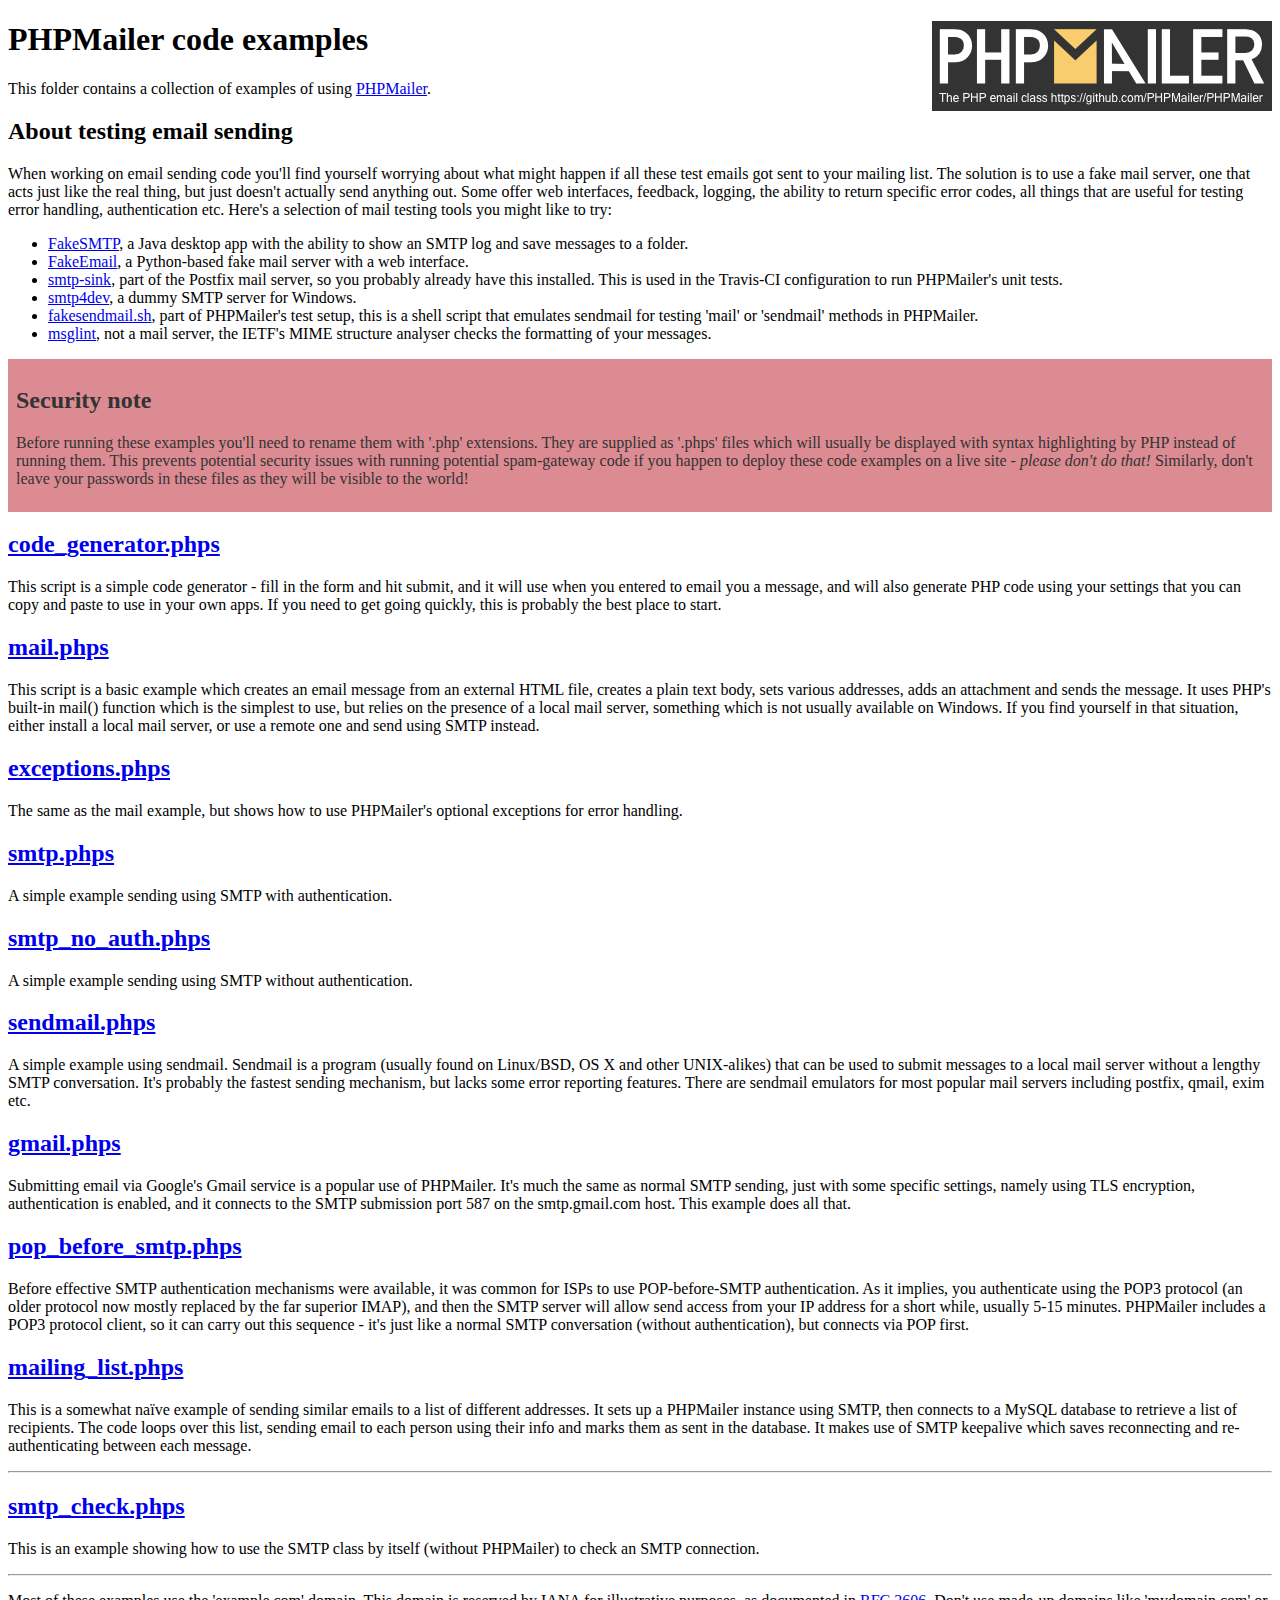
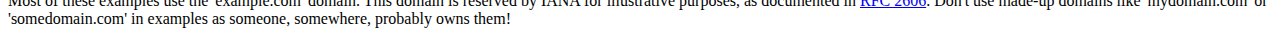
<file: PHPMailer/examples/index.html>
<!DOCTYPE html>
<html>
<head>
	<meta charset="UTF-8">
	<title>PHPMailer Examples</title>
</head>
<body>
<h1>PHPMailer code examples<a href="https://github.com/PHPMailer/PHPMailer"><img src="images/phpmailer.png" style="float:right; border:0;" alt="PHPMailer logo"></a></h1>
<p>This folder contains a collection of examples of using <a href="https://github.com/PHPMailer/PHPMailer">PHPMailer</a>.</p>
<h2>About testing email sending</h2>
<p>When working on email sending code you'll find yourself worrying about what might happen if all these test emails got sent to your mailing list. The solution is to use a fake mail server, one that acts just like the real thing, but just doesn't actually send anything out. Some offer web interfaces, feedback, logging, the ability to return specific error codes, all things that are useful for testing error handling, authentication etc. Here's a selection of mail testing tools you might like to try:</p>
<ul>
  <li><a href="https://github.com/Nilhcem/FakeSMTP">FakeSMTP</a>, a Java desktop app with the ability to show an SMTP log and save messages to a folder. </li>
  <li><a href="https://github.com/isotoma/FakeEmail">FakeEmail</a>, a Python-based fake mail server with a web interface.</li>
  <li><a href="http://www.postfix.org/smtp-sink.1.html">smtp-sink</a>, part of the Postfix mail server, so you probably already have this installed. This is used in the Travis-CI configuration to run PHPMailer's unit tests.</li>
  <li><a href="http://smtp4dev.codeplex.com">smtp4dev</a>, a dummy SMTP server for Windows.</li>
  <li><a href="https://github.com/PHPMailer/PHPMailer/blob/master/test/fakesendmail.sh">fakesendmail.sh</a>, part of PHPMailer's test setup, this is a shell script that emulates sendmail for testing 'mail' or 'sendmail' methods in PHPMailer.</li>
  <li><a href="http://tools.ietf.org/tools/msglint/">msglint</a>, not a mail server, the IETF's MIME structure analyser checks the formatting of your messages.</li>
</ul>
<div style="padding: 8px; color: #333333; background-color: #dc8b92">
<h2>Security note</h2>
<p>Before running these examples you'll need to rename them with '.php' extensions. They are supplied as '.phps' files which will usually be displayed with syntax highlighting by PHP instead of running them. This prevents potential security issues with running potential spam-gateway code if you happen to deploy these code examples on a live site - <em>please don't do that!</em> Similarly, don't leave your passwords in these files as they will be visible to the world!</p>
</div>
<h2><a href="code_generator.phps">code_generator.phps</a></h2>
<p>This script is a simple code generator - fill in the form and hit submit, and it will use when you entered to email you a message, and will also generate PHP code using your settings that you can copy and paste to use in your own apps. If you need to get going quickly, this is probably the best place to start.</p>
<h2><a href="mail.phps">mail.phps</a></h2>
<p>This script is a basic example which creates an email message from an external HTML file, creates a plain text body, sets various addresses, adds an attachment and sends the message. It uses PHP's built-in mail() function which is the simplest to use, but relies on the presence of a local mail server, something which is not usually available on Windows. If you find yourself in that situation, either install a local mail server, or use a remote one and send using SMTP instead.</p>
<h2><a href="exceptions.phps">exceptions.phps</a></h2>
<p>The same as the mail example, but shows how to use PHPMailer's optional exceptions for error handling.</p>
<h2><a href="smtp.phps">smtp.phps</a></h2>
<p>A simple example sending using SMTP with authentication.</p>
<h2><a href="smtp_no_auth.phps">smtp_no_auth.phps</a></h2>
<p>A simple example sending using SMTP without authentication.</p>
<h2><a href="sendmail.phps">sendmail.phps</a></h2>
<p>A simple example using sendmail. Sendmail is a program (usually found on Linux/BSD, OS X and other UNIX-alikes) that can be used to submit messages to a local mail server without a lengthy SMTP conversation. It's probably the fastest sending mechanism, but lacks some error reporting features. There are sendmail emulators for most popular mail servers including postfix, qmail, exim etc.</p>
<h2><a href="gmail.phps">gmail.phps</a></h2>
<p>Submitting email via Google's Gmail service is a popular use of PHPMailer. It's much the same as normal SMTP sending, just with some specific settings, namely using TLS encryption, authentication is enabled, and it connects to the SMTP submission port 587 on the smtp.gmail.com host. This example does all that.</p>
<h2><a href="pop_before_smtp.phps">pop_before_smtp.phps</a></h2>
<p>Before effective SMTP authentication mechanisms were available, it was common for ISPs to use POP-before-SMTP authentication. As it implies, you authenticate using the POP3 protocol (an older protocol now mostly replaced by the far superior IMAP), and then the SMTP server will allow send access from your IP address for a short while, usually 5-15 minutes. PHPMailer includes a POP3 protocol client, so it can carry out this sequence - it's just like a normal SMTP conversation (without authentication), but connects via POP first.</p>
<h2><a href="mailing_list.phps">mailing_list.phps</a></h2>
<p>This is a somewhat naïve example of sending similar emails to a list of different addresses. It sets up a PHPMailer instance using SMTP, then connects to a MySQL database to retrieve a list of recipients. The code loops over this list, sending email to each person using their info and marks them as sent in the database. It makes use of SMTP keepalive which saves reconnecting and re-authenticating between each message.</p>
<hr>
<h2><a href="smtp_check.phps">smtp_check.phps</a></h2>
<p>This is an example showing how to use the SMTP class by itself (without PHPMailer) to check an SMTP connection.</p>
<hr>
<p>Most of these examples use the 'example.com' domain. This domain is reserved by IANA for illustrative purposes, as documented in <a href="http://tools.ietf.org/html/rfc2606">RFC 2606</a>. Don't use made-up domains like 'mydomain.com' or 'somedomain.com' in examples as someone, somewhere, probably owns them!</p>
</body>
</html>
</file>
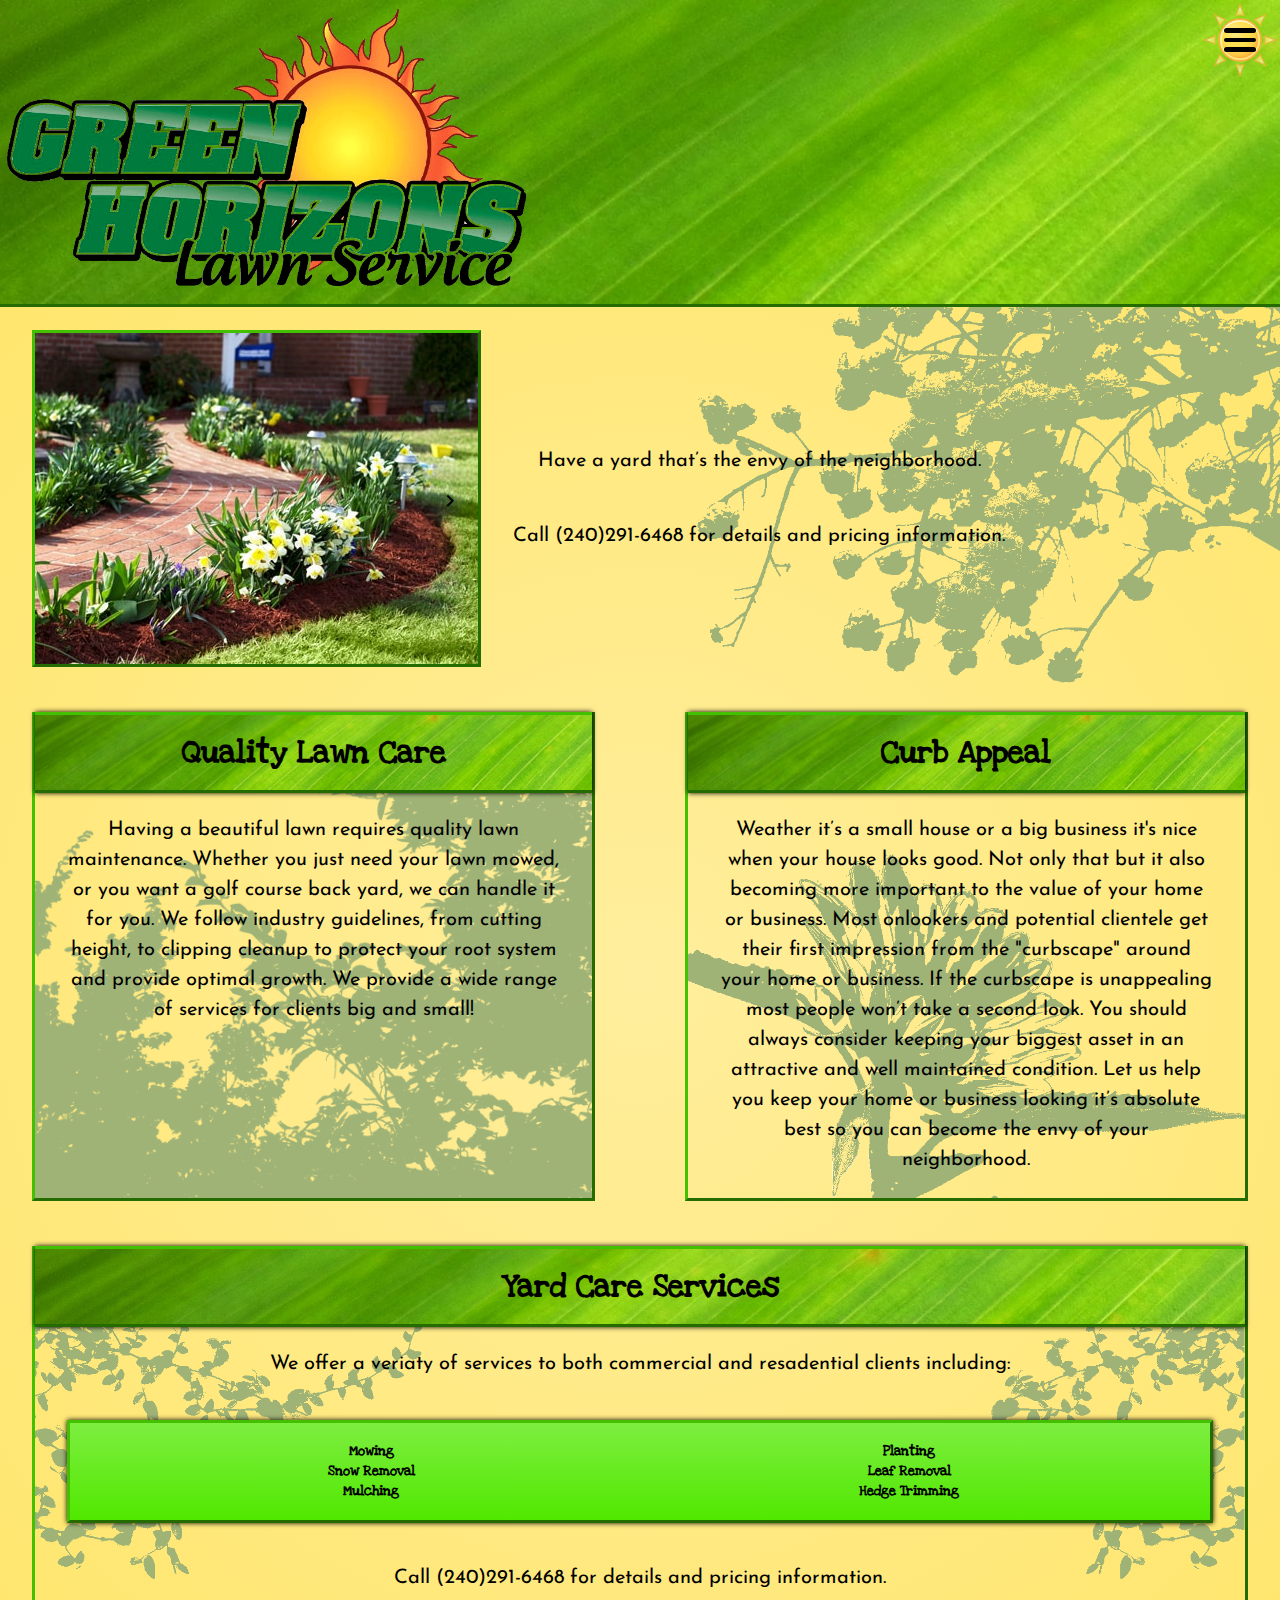
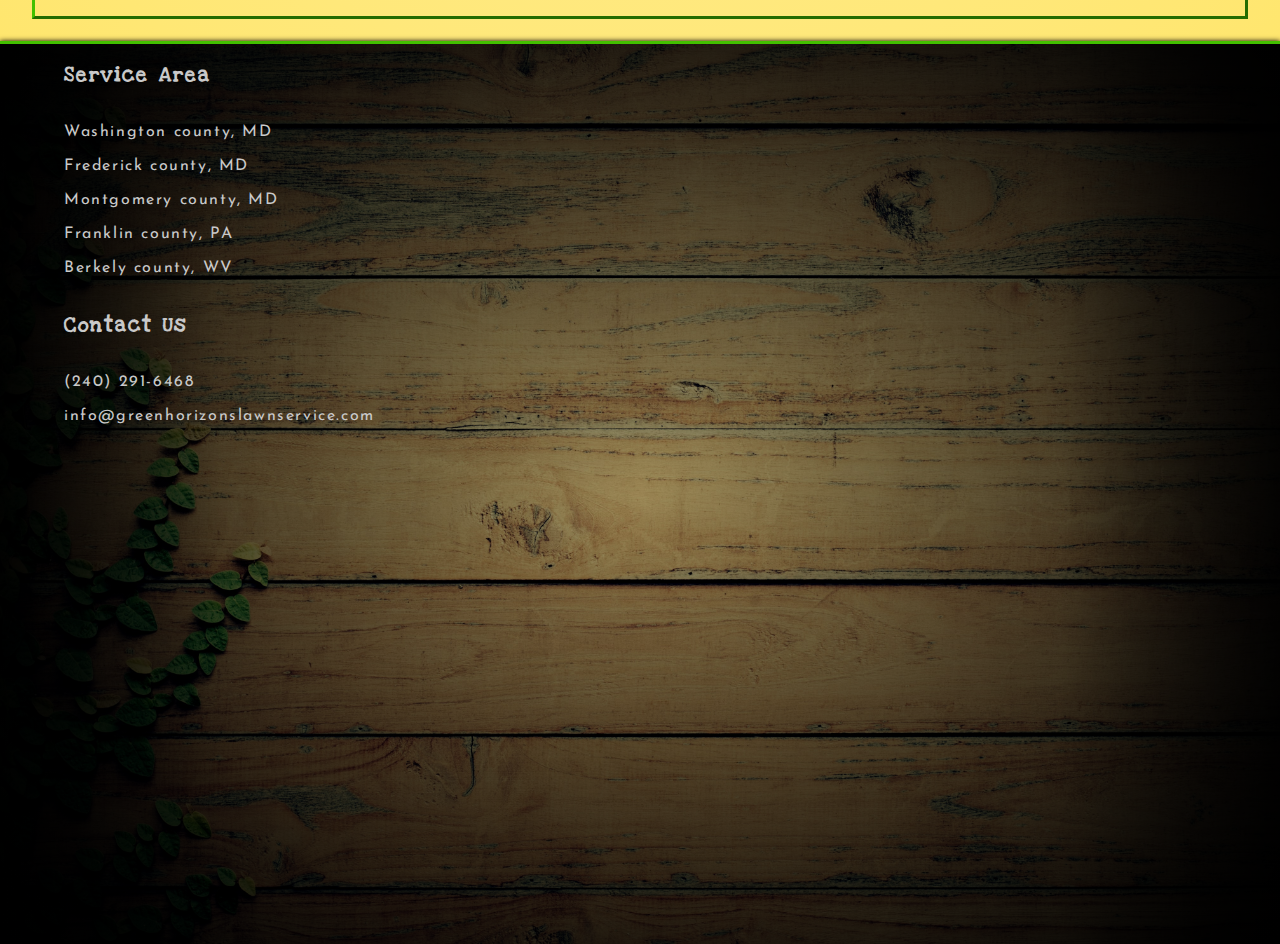
<file: public_html/beta/index.html>
<!DOCTYPE html>
<html lang="en">
    <head>
        <title>Green Horizons Lawn Service - Lawn Care &amp; Snow Removal</title>
        <meta charset="UTF-8">
        <meta http-equiv="X-UA-Compatible" content="IE=edge">
        <meta name="viewport" content="width = device-width, initial-scale = 1">
        <link href="https://fonts.googleapis.com/css?family=Josefin+Sans|Love+Ya+Like+A+Sister" rel="stylesheet">
        <link href="https://fonts.googleapis.com/icon?family=Material+Icons" rel="stylesheet">
        <link type="text/css" rel="stylesheet" href="stylesheets/style.css"> 
        <script src="https://ajax.googleapis.com/ajax/libs/jquery/3.1.0/jquery.min.js"></script>
    </head>
    <body>
        <div id="fb-root"></div>
        <script>(function(d, s, id) {
          var js, fjs = d.getElementsByTagName(s)[0];
          if (d.getElementById(id)) return;
          js = d.createElement(s); js.id = id;
          js.src = "//connect.facebook.net/en_US/sdk.js#xfbml=1&version=v2.9&appId=568710143315445";
          fjs.parentNode.insertBefore(js, fjs);
        }(document, 'script', 'facebook-jssdk'));</script>
        <header class="page-header">
            <img src="img/logo.png" alt="Green Horizons Lawn Service logo" />
            <h1 class="hide">Green Horizons Lawn Service</h1>
        </header>
        <nav>
            <input type="checkbox" id="menu-toggle" class="hide"/>
            <label for="menu-toggle" class="main-toggle"><span></span></label>
            <input type="checkbox" id="sub-menu-toggle" class="hide"/>
            <ul class="menu">
                <li><a href="index.html">Home</a></li>
                <li>
                    <label for="sub-menu-toggle">Services</label>
                    <ul class="sub-menu">
                        <li><a href="Services/spring.html">Spring</a></li>
                        <li><a href="Services/summer.html">Summer</a></li>
                        <li><a href="Services/fall.html">Fall</a></li>
                        <li><a href="Services/winter.html">Winter</a></li>
                    </ul>
                </li>
                <li><a href="contact.html">Contact</a></li>
                <li><a href="about.html">About Us</a></li>
            </ul>
        </nav>
        <main>
            <section>
                <article>
                    <div class="slide-box" id="slide-box">
                        <ul class="slides">
                            <li class="slide"><img src="img/flowers.jpg"  /></li>
                            <li class="slide"><img src="img/winter.jpg"  /></li>
                            <li class="slide"><img src="img/mulch.jpg"  /></li>
                            <li class="slide"><img src="img/stripes.jpg"  /></li>
                            <li class="slide"><img src="img/house-lawn00.jpg"  /></li>
                            <li class="slide"><img src="img/snow-push.jpg"  /></li>
                            <li class="slide"><img src="img/house-lawn01.jpg"  /></li>
                            <li class="slide"><img src="img/truck.jpg"  /></li>
                        </ul>
                        <div class="slide-btns">
                            <span class="material-icons pre">keyboard_arrow_left</span>
                            <span class="material-icons next">keyboard_arrow_right</span>
                        </div>
                    </div>
                    <aside>
                        <p>Have a yard that’s the envy of the neighborhood.</p>
                        <p>Call <a href="tel:12402916468">(240)291-6468</a> for details and pricing information.</p>
                    </aside>
                </article>
                <article>
                    <header><h2>Quality Lawn Care</h2></header>
                    <p>Having a beautiful lawn requires quality lawn maintenance. Whether you just need your lawn mowed, or you want a golf course back yard, we can handle it for you. We follow industry guidelines, from cutting height, to clipping cleanup to protect your root system and provide optimal growth. We provide a wide range of services for clients big and small!</p>
                </article>
                <article>
                    <header><h2>Curb Appeal</h2></header>
                    <p>Weather it’s a small house or a big business it's nice when your house looks good. Not only that but it also becoming more important to the value of your home or business. Most onlookers and potential clientele get their first impression from the "curbscape" around your home or business. If the curbscape is unappealing most people won’t take a second look. You should always consider keeping your biggest asset in an attractive and well maintained condition. Let us help you keep your home or business looking it’s absolute best so you can become the envy of your neighborhood.</p>    
                </article>
                <article>
                    <header><h2>Yard Care Services</h2></header>
                    <p>We offer a veriaty of services to both commercial and resadential clients including:</p>
                    <ul class="services">
                        <li class="service"><a href="Services/summer.html#mowing"><h4>Mowing</h4></a></li>
                        <li class="service"><a href="Services/spring.html#planting"><h4>Planting</h4></a></li>
                        <li class="service"><a href="winter.html#snow"><h4>Snow Removal</h4></a></li>
                        <li class="service"><a href="fall.html#raking"><h4>Leaf Removal</h4></a></li>
                        <li class="service"><a href="Services/spring.html#mulching"><h4>Mulching</h4></a></li>
                        <li class="service"><a href="Services/summer.html#hedges"><h4>Hedge Trimming</h4></a></li>
                    </ul>
                    <p>Call <a href="tel:12402916468">(240)291-6468</a> for details and pricing information.</p>
                </article>
            </section>
        </main>
        <footer>
            <section>
                <article>
                    <header>Service Area</header>
                    <ul>
                        <li>Washington county, MD</li>
                        <li>Frederick county, MD</li>
                        <li>Montgomery county, MD</li>
                        <li>Franklin county, PA</li>
                        <li>Berkely county, WV</li>
                    </ul>
                </article>
                <article>
                    <header>Contact Us</header>
                    <ul>
                        <li><a href="tel:12402916468">(240) 291-6468</a></li>
                        <li><a href="mailto:info@greenhorizonslawnservice.com">info@greenhorizonslawnservice.com</a></li>
                    </ul>
                </article>
                <article>
                    <div class="fb-like" data-href="https://www.facebook.com/pages/Green-Horizons-Lawn-Service/916721228376534" data-width="120" data-layout="button_count" data-action="like" data-size="large" data-show-faces="true" data-share="true"></div>
                </article>
            </section>
            <script src="js/slider.js"></script>
            <script src="js/toggle.js"></script>
        </footer>
    </body>
</html>
</file>
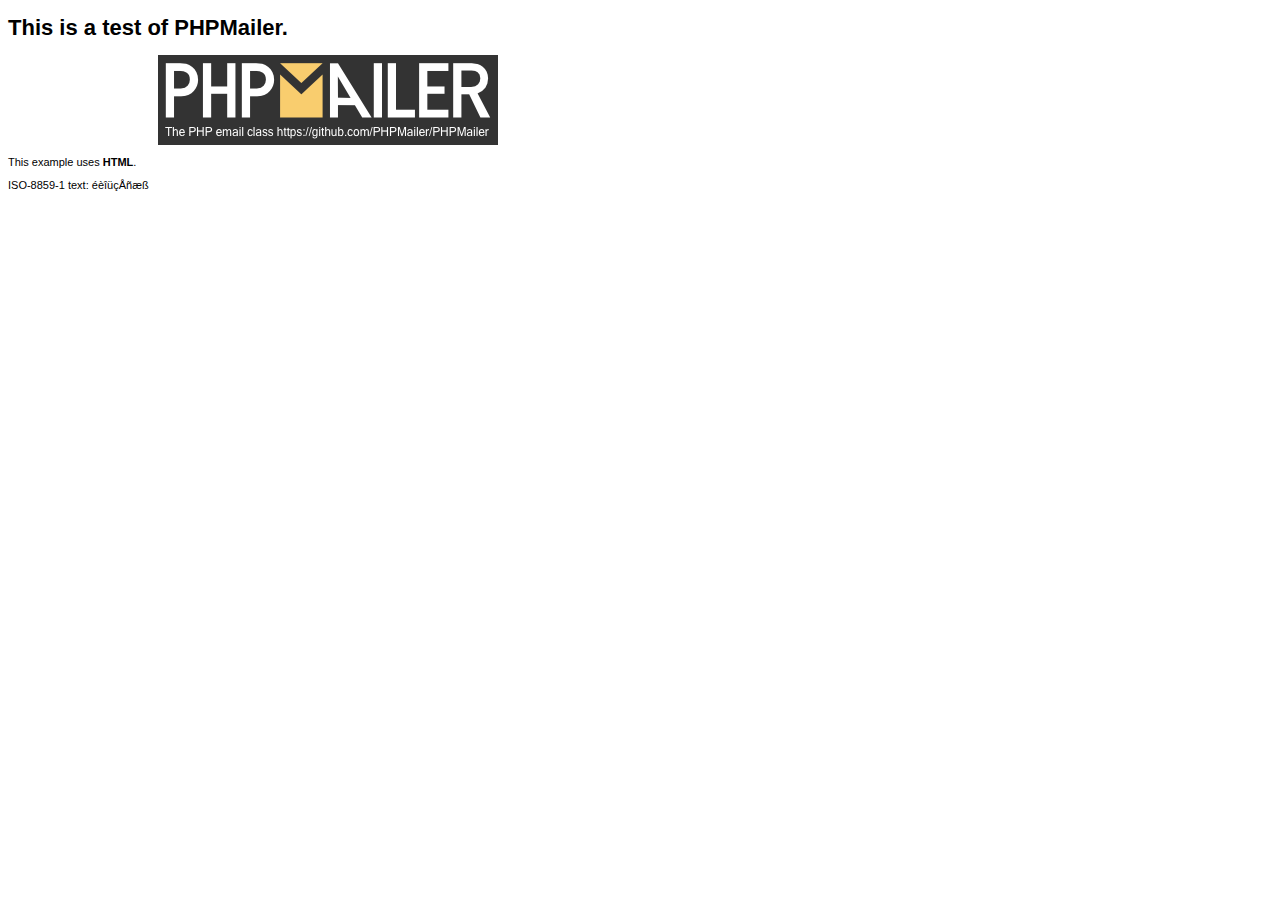
<file: PHPMailer/examples/contents.html>
<!DOCTYPE HTML PUBLIC "-//W3C//DTD HTML 4.01 Transitional//EN" "http://www.w3.org/TR/html4/loose.dtd">
<html>
<head>
  <meta http-equiv="Content-Type" content="text/html; charset=iso-8859-1">
  <title>PHPMailer Test</title>
</head>
<body>
<div style="width: 640px; font-family: Arial, Helvetica, sans-serif; font-size: 11px;">
  <h1>This is a test of PHPMailer.</h1>
  <div align="center">
    <a href="https://github.com/PHPMailer/PHPMailer/"><img src="images/phpmailer.png" height="90" width="340" alt="PHPMailer rocks"></a>
  </div>
  <p>This example uses <strong>HTML</strong>.</p>
  <p>ISO-8859-1 text: ���������</p>
</div>
</body>
</html>
</file>
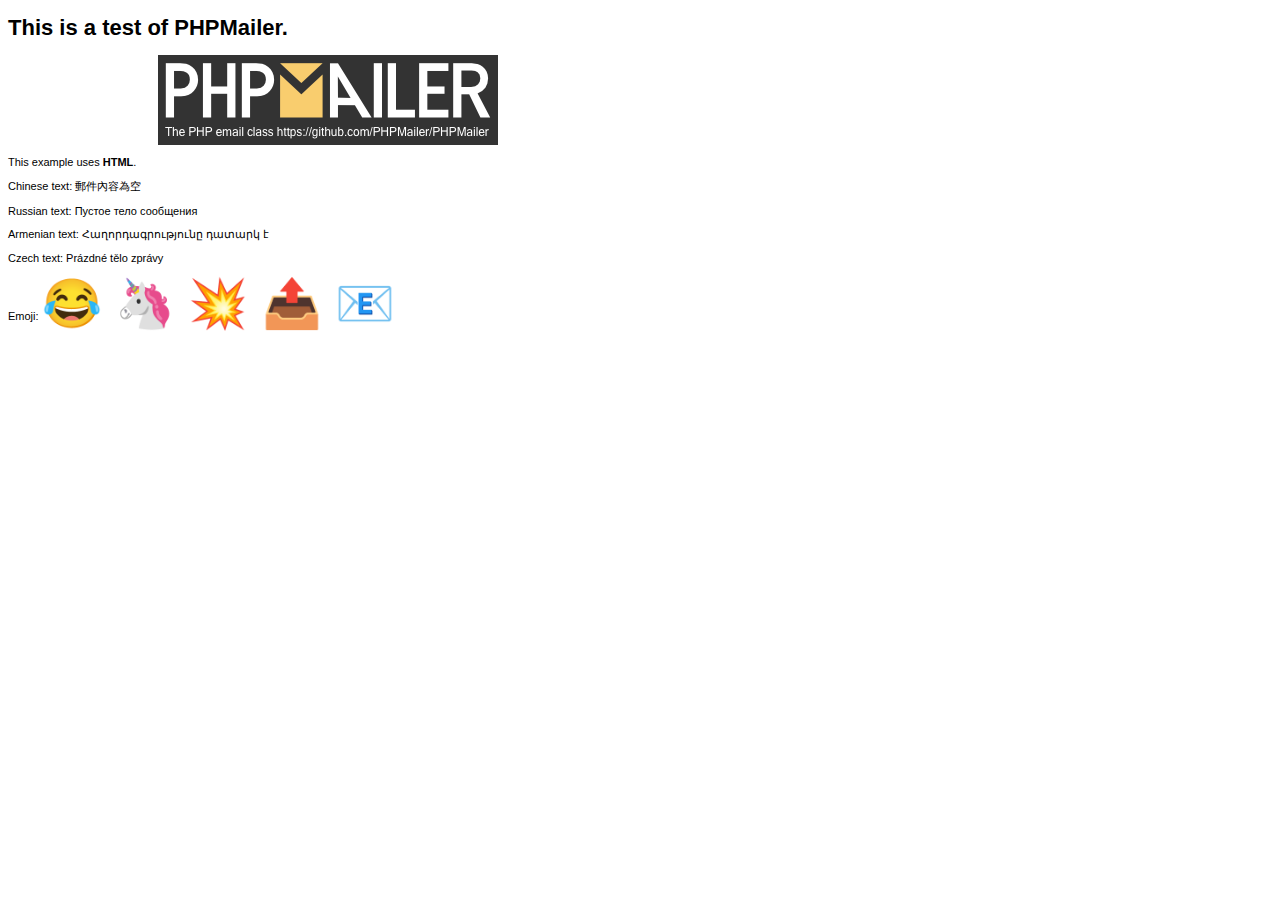
<file: PHPMailer/examples/contentsutf8.html>
<!DOCTYPE HTML PUBLIC "-//W3C//DTD HTML 4.01 Transitional//EN" "http://www.w3.org/TR/html4/loose.dtd">
<html>
<head>
  <meta http-equiv="Content-Type" content="text/html; charset=utf-8">
  <title>PHPMailer Test</title>
</head>
<body>
<div style="width: 640px; font-family: Arial, Helvetica, sans-serif; font-size: 11px;">
  <h1>This is a test of PHPMailer.</h1>
  <div align="center">
    <a href="https://github.com/PHPMailer/PHPMailer/"><img src="images/phpmailer.png" height="90" width="340" alt="PHPMailer rocks"></a>
  </div>
  <p>This example uses <strong>HTML</strong>.</p>
  <p>Chinese text: 郵件內容為空</p>
  <p>Russian text: Пустое тело сообщения</p>
  <p>Armenian text: Հաղորդագրությունը դատարկ է</p>
  <p>Czech text: Prázdné tělo zprávy</p>
  <p>Emoji: <span style="font-size: 48px">😂 🦄 💥 📤 📧</span></p>
</div>
</body>
</html>
</file>
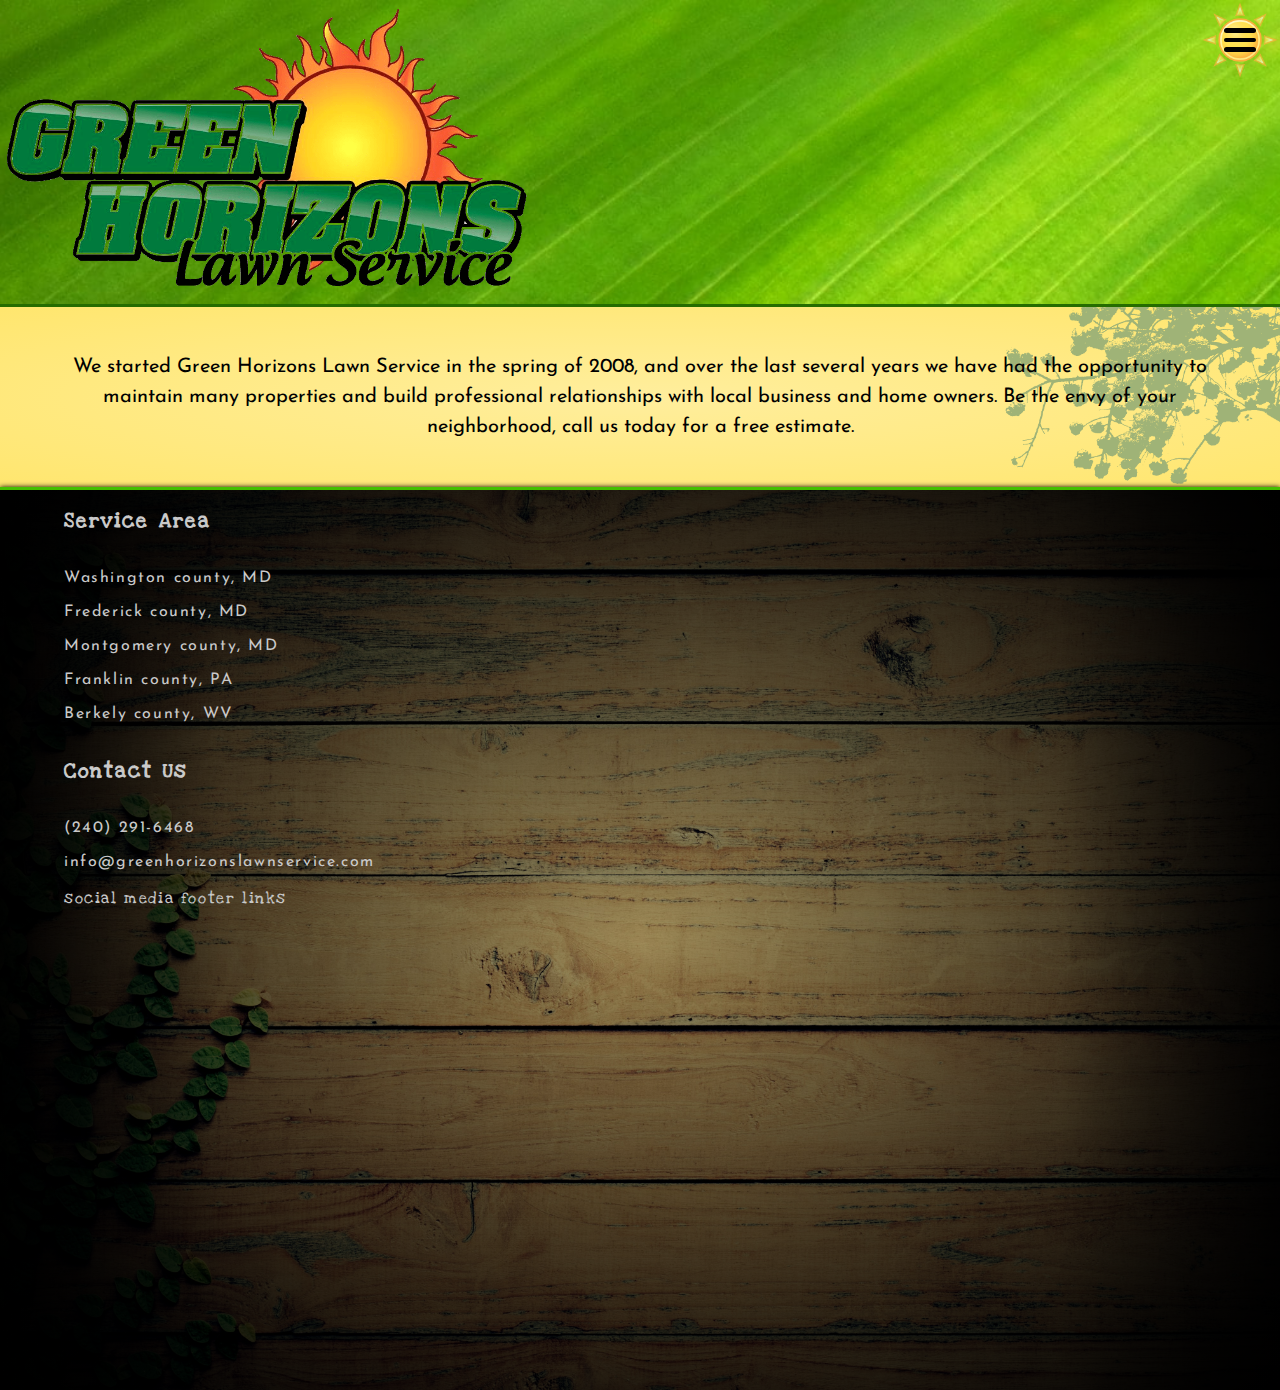
<file: public_html/beta/about.html>
<!DOCTYPE html>
<html lang="en">
    <head>
        <title>Green Horizons Lawn Service - About Us</title>
        <meta charset="UTF-8">
        <meta http-equiv="X-UA-Compatible" content="IE=edge">
        <meta name="viewport" content="width = device-width, initial-scale = 1">
        <link href="https://fonts.googleapis.com/css?family=Josefin+Sans|Love+Ya+Like+A+Sister" rel="stylesheet">
        <link type="text/css" rel="stylesheet" href="stylesheets/style.css">
        <script src="https://ajax.googleapis.com/ajax/libs/jquery/3.1.0/jquery.min.js"></script>
    </head>
    <body>
        <header class="page-header">
            <img src="img/logo.png" alt="Green Horizons Lawn Service logo" />
            <h1 class="hide">Green Horizons Lawn Service</h1>
        </header>
        <nav>
            <input type="checkbox" id="menu-toggle" class="hide"/>
            <label for="menu-toggle" class="main-toggle"><span></span></label>
            <input type="checkbox" id="sub-menu-toggle" class="hide"/>
            <ul class="menu">
                <li><a href="index.html">Home</a></li>
                <li>
                    <label for="sub-menu-toggle">Services</label>
                    <ul class="sub-menu">
                        <li><a href="Services/spring.html">Spring</a></li>
                        <li><a href="Services/summer.html">Summer</a></li>
                        <li><a href="Services/fall.html">Fall</a></li>
                        <li><a href="Services/winter.html">Winter</a></li>
                    </ul>
                </li>
                <li><a href="contact.html">Contact</a></li>
                <li><a href="about.html">About Us</a></li>
            </ul>
        </nav>
        <main>
            <section>
                <article>
                    <p>We started Green Horizons Lawn Service in the spring of 2008, and over the last several years we have had the opportunity to maintain many properties and build professional relationships with local business and home owners. Be the envy of your neighborhood, call us today for a free estimate. </p>
                </article>
            </section>
        </main>
        <footer>
            <section>
                <article>
                    <header>Service Area</header>
                    <ul>
                        <li>Washington county, MD</li>
                        <li>Frederick county, MD</li>
                        <li>Montgomery county, MD</li>
                        <li>Franklin county, PA</li>
                        <li>Berkely county, WV</li>
                    </ul>
                </article>
                <article>
                    <header>Contact Us</header>
                    <ul>
                        <li><a href="tel:12402916468">(240) 291-6468</a></li>
                        <li><a href="mailto:info@greenhorizonslawnservice.com">info@greenhorizonslawnservice.com</a></li>
                    </ul>
                </article>
                <article>
                    <span>social media footer links</span>
                </article>
            </section>
            <script src="js/slider.js"></script>
            <script src="js/toggle.js"></script>
        </footer>
    </body>
</html>
</file>
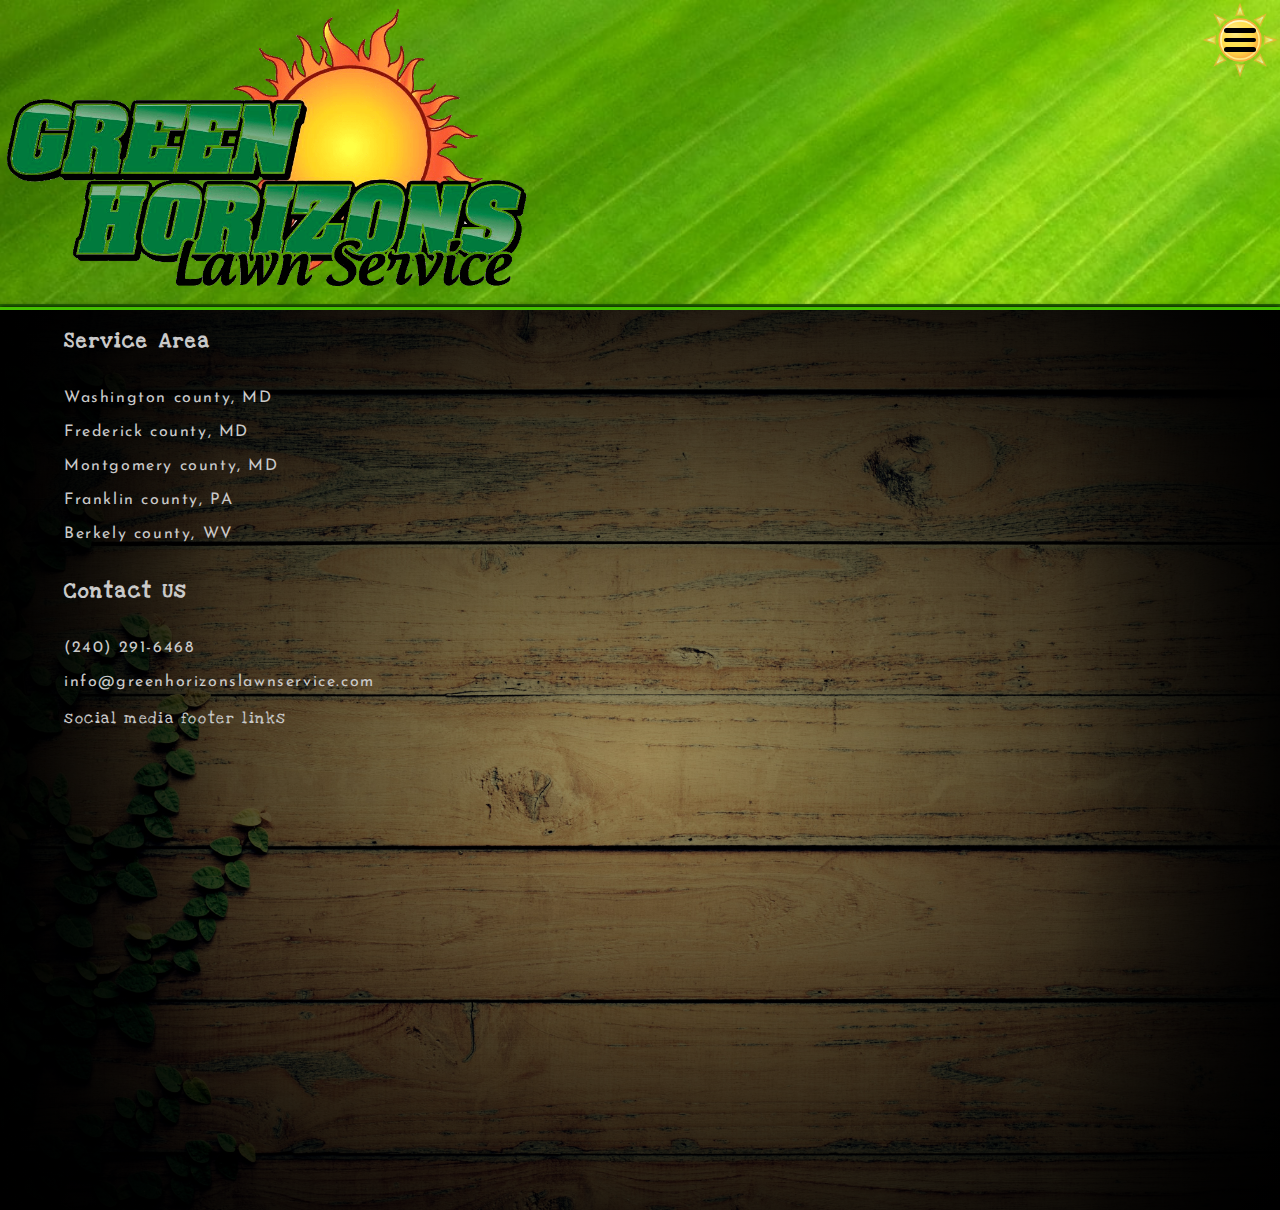
<file: public_html/beta/contact.html>
<!DOCTYPE html>
<html lang="en">
    <head>
        <title>Green Horizons Lawn Service - Contact Us</title>
        <meta charset="UTF-8">
        <meta http-equiv="X-UA-Compatible" content="IE=edge">
        <meta name="viewport" content="width = device-width, initial-scale = 1">
        <link href="https://fonts.googleapis.com/css?family=Josefin+Sans|Love+Ya+Like+A+Sister" rel="stylesheet">
        <link type="text/css" rel="stylesheet" href="stylesheets/style.css">
        <script src="https://ajax.googleapis.com/ajax/libs/jquery/3.1.0/jquery.min.js"></script>
    </head>
    <body>
        <header class="page-header">
            <img src="img/logo.png" alt="Green Horizons Lawn Service logo" />
            <h1 class="hide">Green Horizons Lawn Service</h1>
        </header>
        <nav>
            <input type="checkbox" id="menu-toggle" class="hide"/>
            <label for="menu-toggle" class="main-toggle"><span></span></label>
            <input type="checkbox" id="sub-menu-toggle" class="hide"/>
            <ul class="menu">
                <li><a href="index.html">Home</a></li>
                <li>
                    <label for="sub-menu-toggle">Services</label>
                    <ul class="sub-menu">
                        <li><a href="Services/spring.html">Spring</a></li>
                        <li><a href="Services/summer.html">Summer</a></li>
                        <li><a href="Services/fall.html">Fall</a></li>
                        <li><a href="Services/winter.html">Winter</a></li>
                    </ul>
                </li>
                <li><a href="contact.html">Contact</a></li>
                <li><a href="about.html">About Us</a></li>
            </ul>
        </nav>
        <main>
            <section>
                <!--contact us info

                email, fax, phone address, hours-->
            </section>
        </main>
        <footer>
            <section>
                <article>
                    <header>Service Area</header>
                    <ul>
                        <li>Washington county, MD</li>
                        <li>Frederick county, MD</li>
                        <li>Montgomery county, MD</li>
                        <li>Franklin county, PA</li>
                        <li>Berkely county, WV</li>
                    </ul>
                </article>
                <article>
                    <header>Contact Us</header>
                    <ul>
                        <li><a href="tel:12402916468">(240) 291-6468</a></li>
                        <li><a href="mailto:info@greenhorizonslawnservice.com">info@greenhorizonslawnservice.com</a></li>
                    </ul>
                </article>
                <article>
                    <span>social media footer links</span>
                </article>
            </section>
            <script src="js/slider.js"></script>
            <script src="js/toggle.js"></script>
        </footer>
    </body>
</html>
</file>
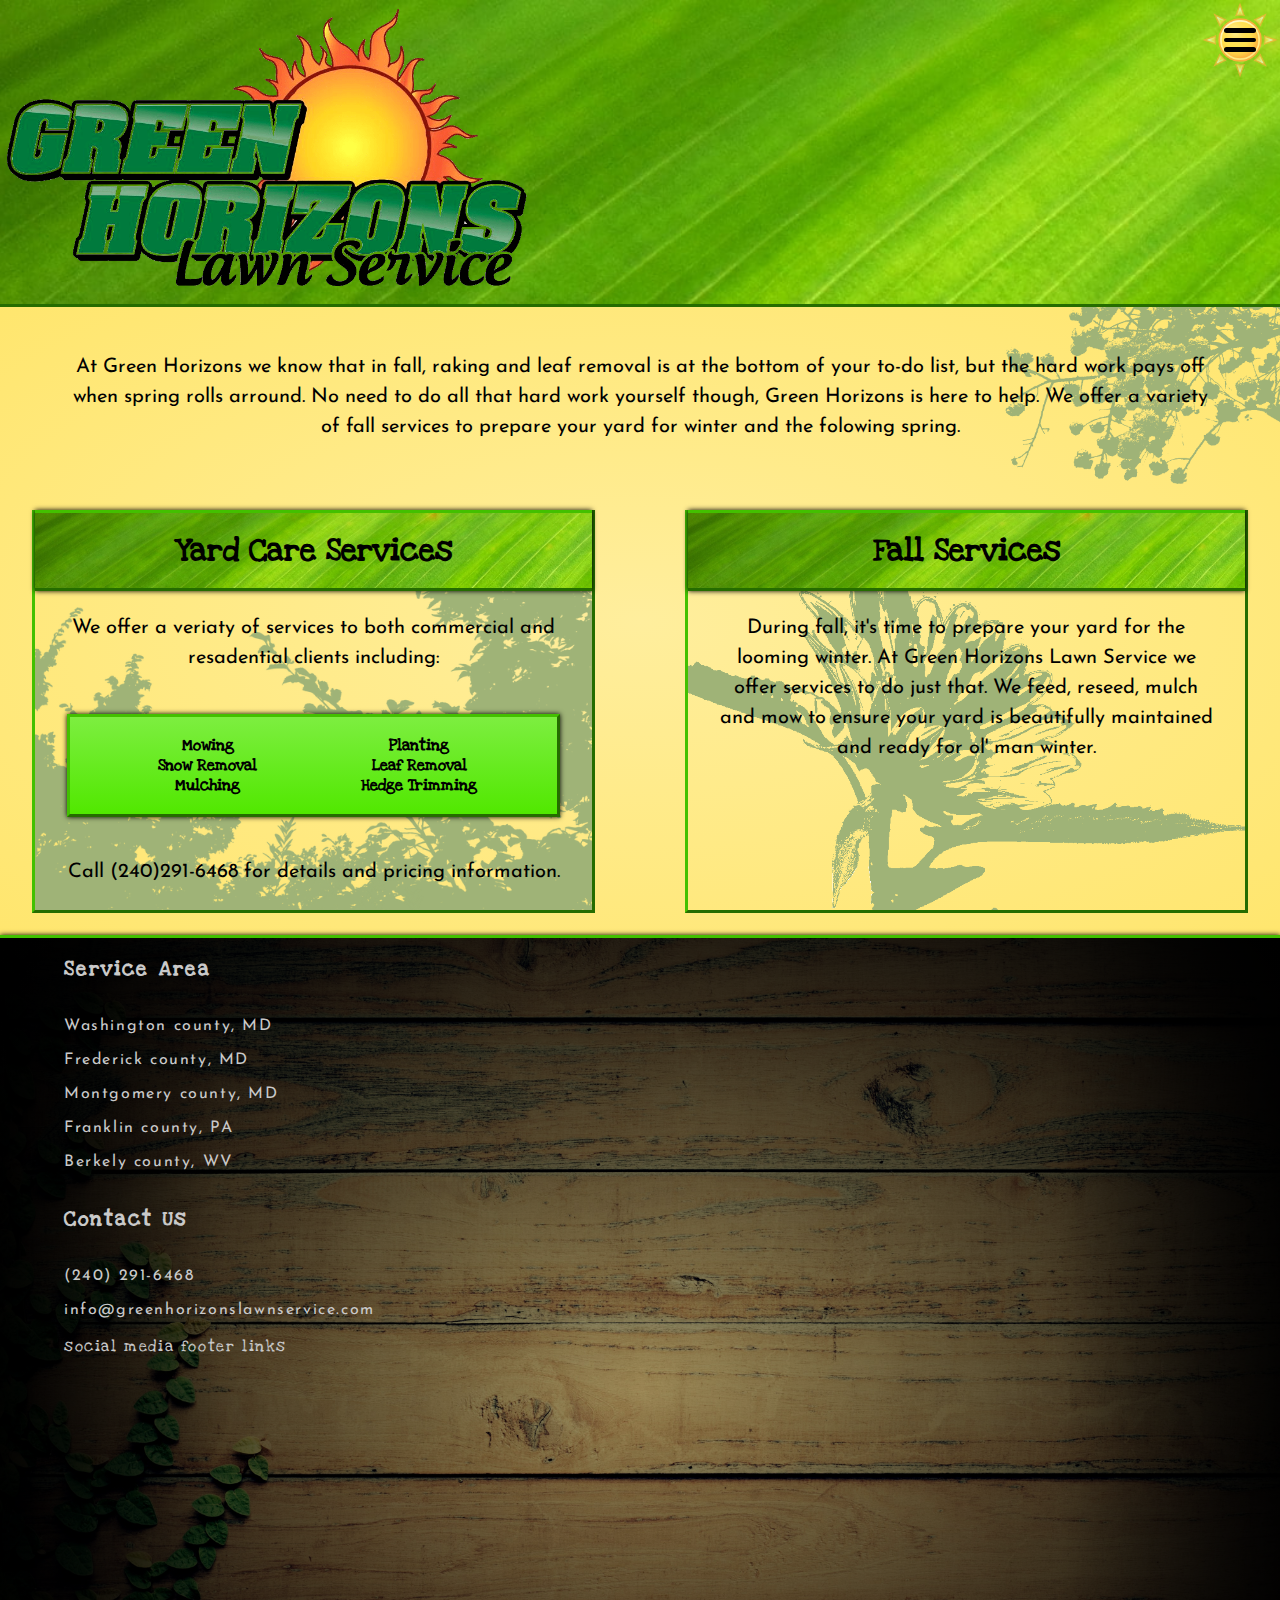
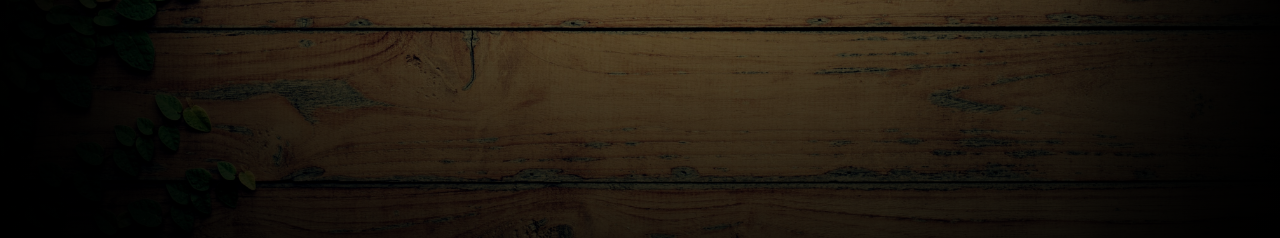
<file: public_html/beta/Services/fall.html>
<!DOCTYPE html>
<html lang="en">
    <head>
        <title>Green Horizons Lawn Service - Raking &amp; Debris Removal</title>
        <meta charset="UTF-8">
        <meta http-equiv="X-UA-Compatible" content="IE=edge">
        <meta name="viewport" content="width = device-width, initial-scale = 1">
        <link href="https://fonts.googleapis.com/css?family=Josefin+Sans|Love+Ya+Like+A+Sister" rel="stylesheet">
        <link type="text/css" rel="stylesheet" href="../stylesheets/style.css">
        <script src="https://ajax.googleapis.com/ajax/libs/jquery/3.1.0/jquery.min.js"></script>
    </head>
    <body>
        <header class="page-header">
            <img src="../img/logo.png" alt="Green Horizons Lawn Service logo" />
            <h1 class="hide">Raking and Other Fall Services</h1>
        </header>
        <nav>
            <input type="checkbox" id="menu-toggle" class="hide"/>
            <label for="menu-toggle" class="main-toggle"><span></span></label>
            <input type="checkbox" id="sub-menu-toggle" class="hide"/>
            <ul class="menu">
                <li><a href="../index.html">Home</a></li>
                <li>
                    <label for="sub-menu-toggle">Services</label>
                    <ul class="sub-menu">
                        <li><a href="spring.html">Spring</a></li>
                        <li><a href="summer.html">Summer</a></li>
                        <li><a href="fall.html">Fall</a></li>
                        <li><a href="winter.html">Winter</a></li>
                    </ul>
                </li>
                <li><a href="../contact.html">Contact</a></li>
                <li><a href="../about.html">About Us</a></li>
            </ul>
        </nav>
        <main>
            <section>
                <article id="raking">
                    <p>At Green Horizons we know that in fall, raking and leaf removal is at the bottom of your to-do list, but the hard work pays off when spring rolls arround. No need to do all that hard work yourself though, Green Horizons is here to help. We offer a variety of fall services to prepare your yard for winter and the folowing spring.</p>
                </article>
                <article>
                    <header><h2>Yard Care Services</h2></header>
                    <p>We offer a veriaty of services to both commercial and resadential clients including:</p>
                    <ul class="services">
                        <li class="service"><a href="summer.html#mowing"><h3>Mowing</h3></a></li>
                        <li class="service"><a href="spring.html#planting"><h3>Planting</h3></a></li>
                        <li class="service"><a href="winter.html#snow"><h3>Snow Removal</h3></a></li>
                        <li class="service"><a href="#raking"><h3>Leaf Removal</h3></a></li>
                        <li class="service"><a href="spring.html#mulching"><h3>Mulching</h3></a></li>
                        <li class="service"><a href="summer.html#hedges"><h3>Hedge Trimming</h3></a></li>
                    </ul>
                    <p>Call <a href="tel:12402916468">(240)291-6468</a> for details and pricing information.</p>
                </article>
                <article>
                    <header><h2>Fall Services</h2></header>
                    <p>During fall, it's time to prepare your yard for the looming winter. At Green Horizons Lawn Service we offer services to do just that. We feed, reseed, mulch and mow to ensure your yard is beautifully maintained and ready for ol' man winter.</p>
                </article>
            </section>
        </main>
        <footer>
            <section>
                <article>
                    <header>Service Area</header>
                    <ul>
                        <li>Washington county, MD</li>
                        <li>Frederick county, MD</li>
                        <li>Montgomery county, MD</li>
                        <li>Franklin county, PA</li>
                        <li>Berkely county, WV</li>
                    </ul>
                </article>
                <article>
                    <header>Contact Us</header>
                    <ul>
                        <li><a href="tel:12402916468">(240) 291-6468</a></li>
                        <li><a href="mailto:info@greenhorizonslawnservice.com">info@greenhorizonslawnservice.com</a></li>
                    </ul>
                </article>
                <article>
                    <span>social media footer links</span>
                </article>
            </section>
            <script src="../js/slider.js"></script>
            <script src="../js/toggle.js"></script>
        </footer>
    </body>
</html>
</file>
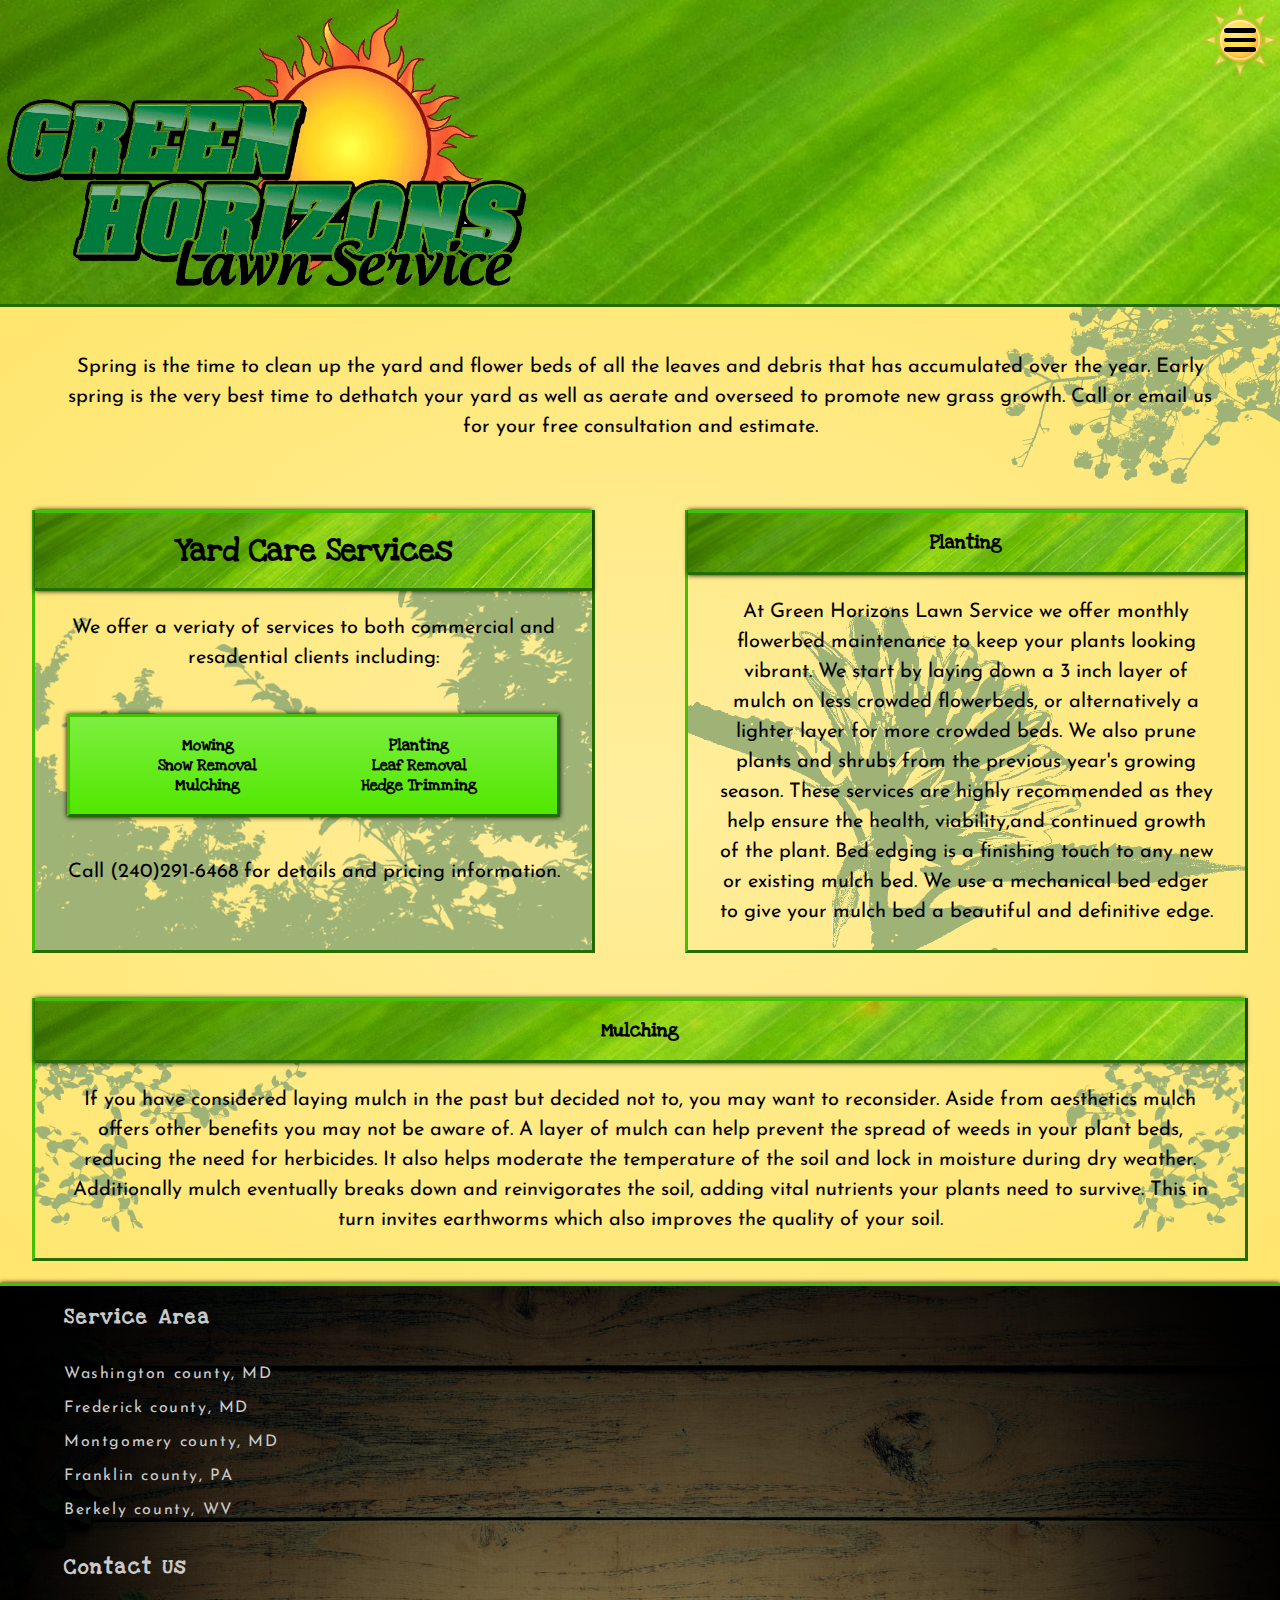
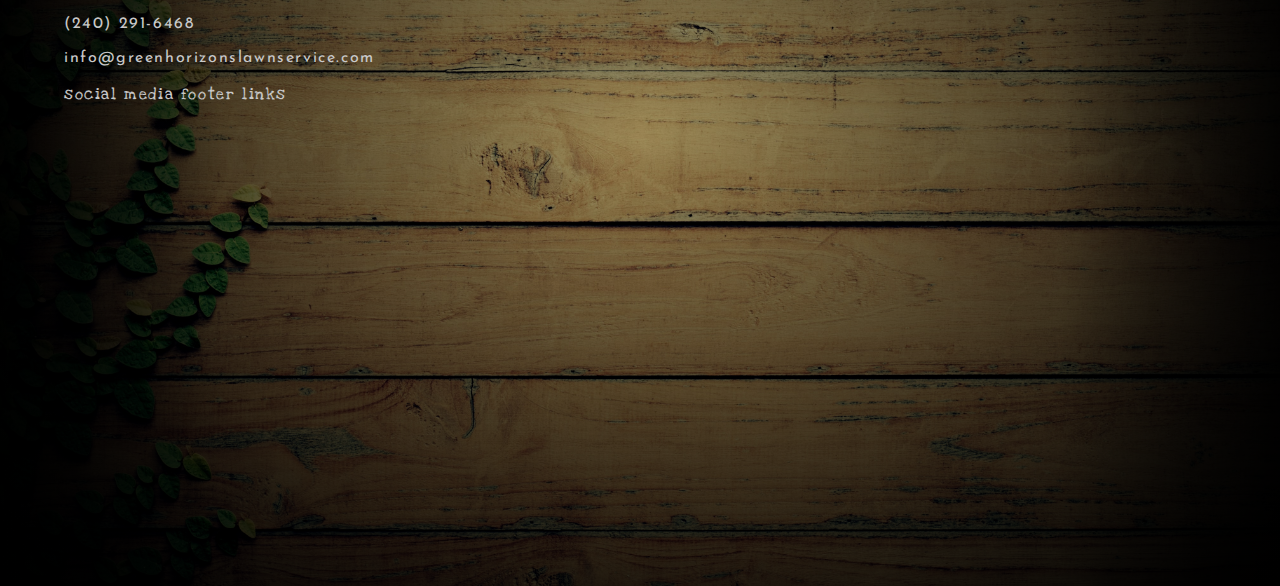
<file: public_html/beta/Services/spring.html>
<!DOCTYPE html>
<html lang="en">
    <head>
        <title>Green Horizons Lawn Service - Mulching, Planting &amp; Clean Up</title>
        <meta charset="UTF-8">
        <meta http-equiv="X-UA-Compatible" content="IE=edge">
        <meta name="viewport" content="width = device-width, initial-scale = 1">
        <link href="https://fonts.googleapis.com/css?family=Josefin+Sans|Love+Ya+Like+A+Sister" rel="stylesheet">
        <link type="text/css" rel="stylesheet" href="../stylesheets/style.css">
        <script src="https://ajax.googleapis.com/ajax/libs/jquery/3.1.0/jquery.min.js"></script>
    </head>
    <body>
        <header class="page-header">
            <img src="../img/logo.png" alt="Green Horizons Lawn Service logo" />
            <h1 class="hide">Mulching, Planting &amp; Flower Bed Maintenance</h1>
        </header>
        <nav>
            <input type="checkbox" id="menu-toggle" class="hide"/>
            <label for="menu-toggle" class="main-toggle"><span></span></label>
            <input type="checkbox" id="sub-menu-toggle" class="hide"/>
            <ul class="menu">
                <li><a href="../index.html">Home</a></li>
                <li>
                    <label for="sub-menu-toggle">Services</label>
                    <ul class="sub-menu">
                        <li><a href="spring.html">Spring</a></li>
                        <li><a href="summer.html">Summer</a></li>
                        <li><a href="fall.html">Fall</a></li>
                        <li><a href="winter.html">Winter</a></li>
                    </ul>
                </li>
                <li><a href="../contact.html">Contact</a></li>
                <li><a href="../about.html">About Us</a></li>
            </ul>
        </nav>
        <main>
            <section>
                <article>
                    <p>Spring is the time to clean up the yard and flower beds of all the leaves and debris that has accumulated over the year. Early spring is the very best time to dethatch your yard as well as aerate and overseed to promote new grass growth. Call or email us for your free consultation and estimate.</p>
                </article>
                <article>
                    <header><h2>Yard Care Services</h2></header>
                    <p>We offer a veriaty of services to both commercial and resadential clients including:</p>
                    <ul class="services">
                        <li class="service"><a href="summer.html#mowing"><h3>Mowing</h3></a></li>
                        <li class="service"><a href="#planting"><h3>Planting</h3></a></li>
                        <li class="service"><a href="winter.html#snow"><h3>Snow Removal</h3></a></li>
                        <li class="service"><a href="fall.html#raking"><h3>Leaf Removal</h3></a></li>
                        <li class="service"><a href="#mulching"><h3>Mulching</h3></a></li>
                        <li class="service"><a href="summer.html#hedges"><h3>Hedge Trimming</h3></a></li>
                    </ul>
                    <p>Call <a href="tel:12402916468">(240)291-6468</a> for details and pricing information.</p>
                </article>
                <article id="planting">
                    <header><h3>Planting</h3></header>
                    <p>At Green Horizons Lawn Service we offer monthly flowerbed maintenance to keep your plants looking vibrant. We start by laying down a 3 inch layer of mulch on less crowded flowerbeds, or alternatively a lighter layer for more crowded beds. We also prune plants and shrubs from the previous year's growing season. These services are highly recommended as they help ensure the health, viability,and continued growth of the plant. Bed edging is a finishing touch to any new or existing mulch bed. We use a mechanical bed edger to give your mulch bed a beautiful and definitive edge. </p>
                </article>
                <article id="mulching">
                    <header><h3>Mulching</h3></header>
                    <p>If you have considered laying mulch in the past but decided not to, you may want to reconsider. Aside from aesthetics mulch offers other benefits you may not be aware of. A layer of mulch can help prevent the spread of weeds in your plant beds, reducing the need for herbicides. It also helps moderate the temperature of the soil and lock in moisture during dry weather. Additionally mulch eventually breaks down and reinvigorates the soil, adding vital nutrients your plants need to survive. This in turn invites earthworms which also improves the quality of your soil.</p>
                </article>
            </section>
        </main>
        <footer>
            <section>
                <article>
                    <header>Service Area</header>
                    <ul>
                        <li>Washington county, MD</li>
                        <li>Frederick county, MD</li>
                        <li>Montgomery county, MD</li>
                        <li>Franklin county, PA</li>
                        <li>Berkely county, WV</li>
                    </ul>
                </article>
                <article>
                    <header>Contact Us</header>
                    <ul>
                        <li><a href="tel:12402916468">(240) 291-6468</a></li>
                        <li><a href="mailto:info@greenhorizonslawnservice.com">info@greenhorizonslawnservice.com</a></li>
                    </ul>
                </article>
                <article>
                    <span>social media footer links</span>
                </article>
            </section>
            <script src="../js/slider.js"></script>
            <script src="../js/toggle.js"></script>
        </footer>
    </body>
</html>
</file>
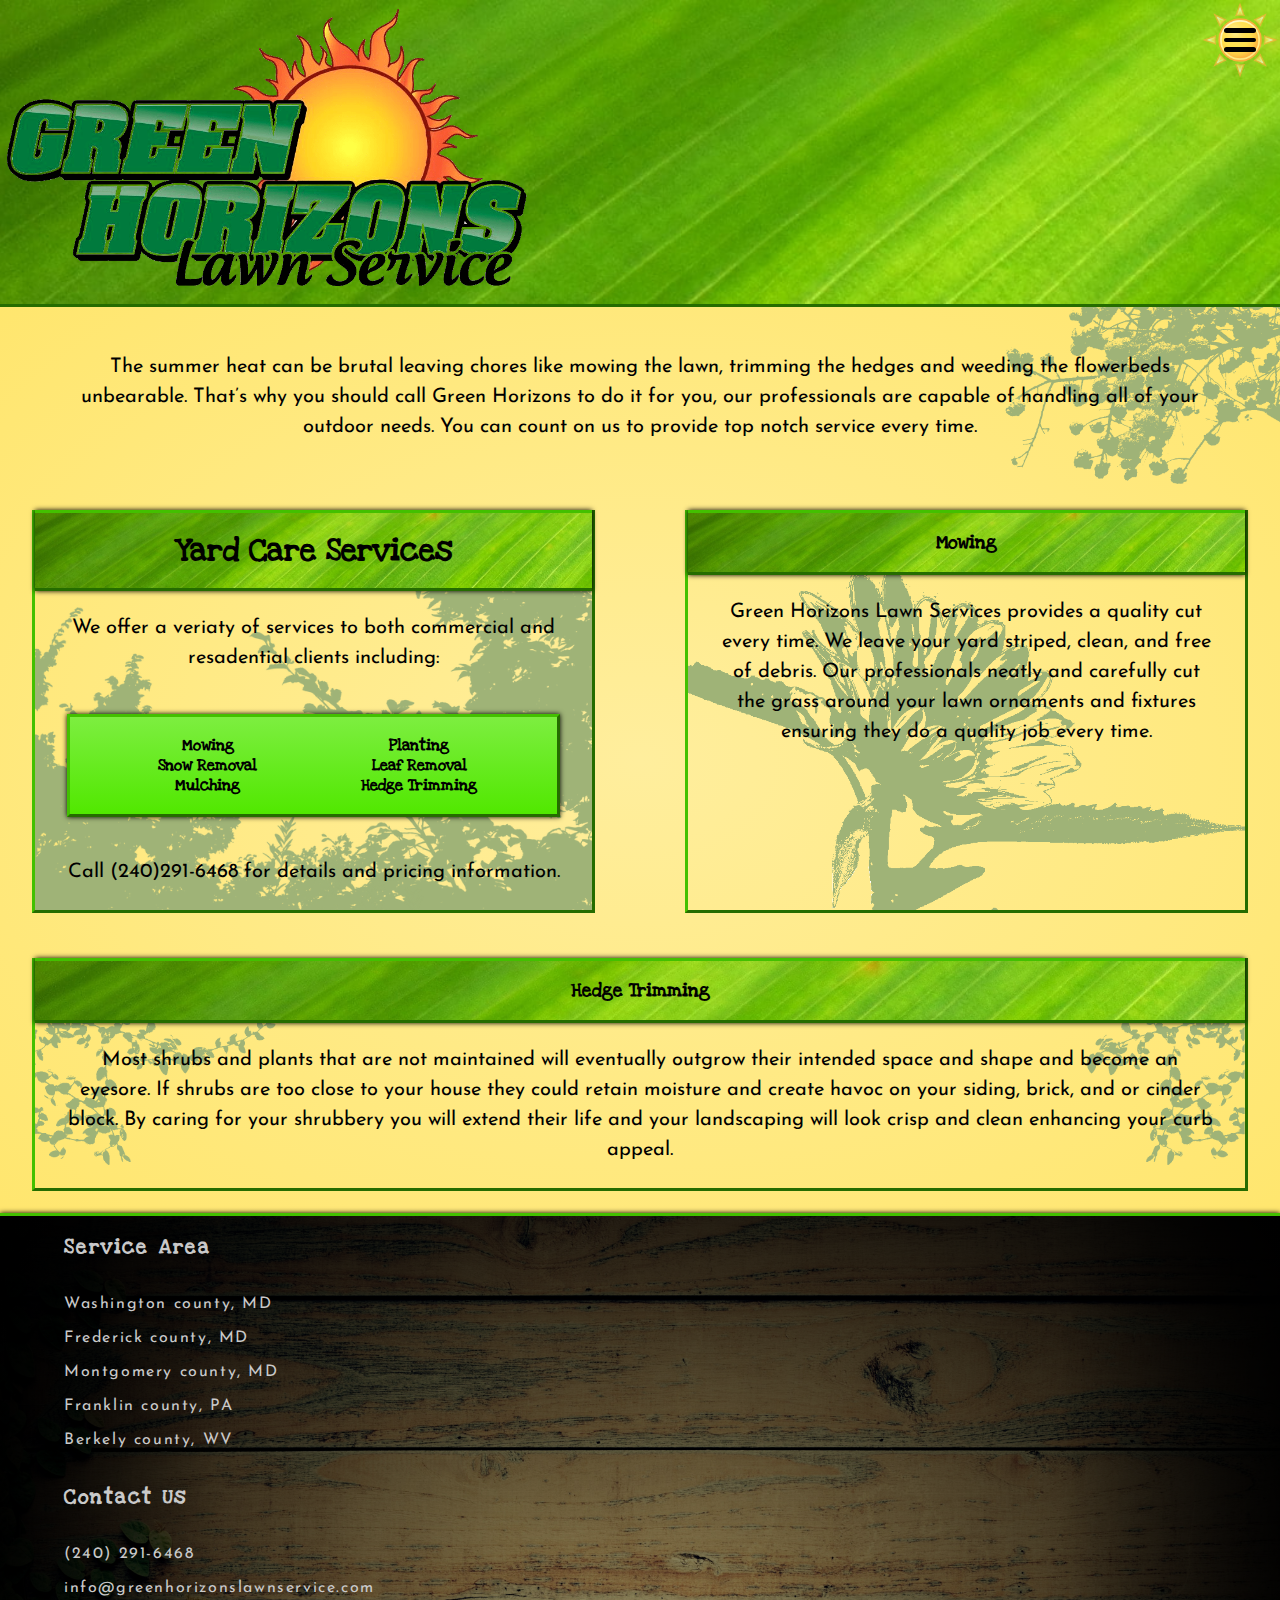
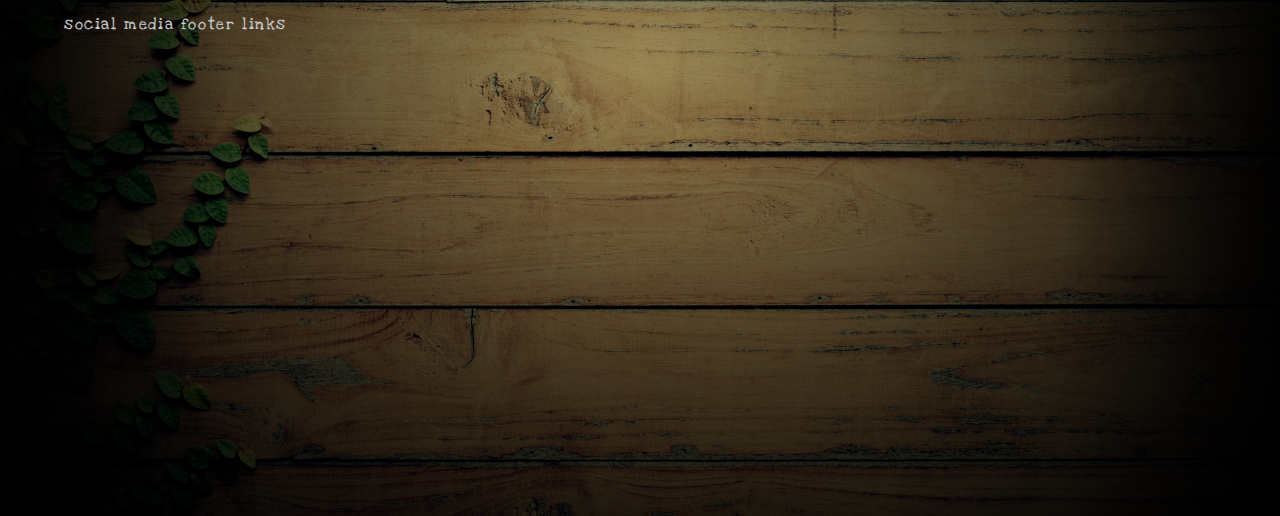
<file: public_html/beta/Services/summer.html>
<!DOCTYPE html>
<html lang="en">
    <head>
        <title>Green Horizons Lawn Service - Mowing &amp; Yard Maintenance</title>
        <meta charset="UTF-8">
        <meta http-equiv="X-UA-Compatible" content="IE=edge">
        <meta name="viewport" content="width = device-width, initial-scale = 1">
        <link href="https://fonts.googleapis.com/css?family=Josefin+Sans|Love+Ya+Like+A+Sister" rel="stylesheet">
        <link type="text/css" rel="stylesheet" href="../stylesheets/style.css">
        <script src="https://ajax.googleapis.com/ajax/libs/jquery/3.1.0/jquery.min.js"></script>
    </head>
    <body>
        <header class="page-header">
            <img src="../img/logo.png" alt="Green Horizons Lawn Service logo" />
            <h1 class="hide">Mowing &amp; Yard Maintenance</h1>
        </header>
        <nav>
            <input type="checkbox" id="menu-toggle" class="hide"/>
            <label for="menu-toggle" class="main-toggle"><span></span></label>
            <input type="checkbox" id="sub-menu-toggle" class="hide"/>
            <ul class="menu">
                <li><a href="../index.html">Home</a></li>
                <li>
                    <label for="sub-menu-toggle">Services</label>
                    <ul class="sub-menu">
                        <li><a href="spring.html">Spring</a></li>
                        <li><a href="summer.html">Summer</a></li>
                        <li><a href="fall.html">Fall</a></li>
                        <li><a href="winter.html">Winter</a></li>
                    </ul>
                </li>
                <li><a href="../contact.html">Contact</a></li>
                <li><a href="../about.html">About Us</a></li>
            </ul>
        </nav>
        <main>
            <section>
                <article>
                    <p>The summer heat can be brutal leaving chores like mowing the lawn, trimming the hedges and weeding the flowerbeds unbearable. That’s why you should call Green Horizons to do it for you, our professionals are capable of handling all of your outdoor needs. You can count on us to provide top notch service every time.</p>
                </article>
                <article>
                    <header><h2>Yard Care Services</h2></header>
                    <p>We offer a veriaty of services to both commercial and resadential clients including:</p>
                    <ul class="services">
                        <li class="service"><a href="#mowing"><h3>Mowing</h3></a></li>
                        <li class="service"><a href="#planting"><h3>Planting</h3></a></li>
                        <li class="service"><a href="winter.html#snow"><h3>Snow Removal</h3></a></li>
                        <li class="service"><a href="fall.html#raking"><h3>Leaf Removal</h3></a></li>
                        <li class="service"><a href="#mulching"><h3>Mulching</h3></a></li>
                        <li class="service"><a href="#hedges"><h3>Hedge Trimming</h3></a></li>
                    </ul>
                    <p>Call <a href="tel:12402916468">(240)291-6468</a> for details and pricing information.</p>
                </article>
                <article id="mowing">
                    <header><h3>Mowing</h3></header>
                    <p>Green Horizons Lawn Services provides a quality cut every time. We leave your yard striped, clean, and free of debris. Our professionals neatly and carefully cut the grass around your lawn ornaments and fixtures ensuring they do a quality job every time.</p>
                </article>
                <article id="hedges">
                    <header><h3>Hedge Trimming</h3></header>
                    <p>Most shrubs and plants that are not maintained will eventually outgrow their intended space and shape and become an eyesore. If shrubs are too close to your house they could retain moisture and create havoc on your siding, brick, and or cinder block. By caring for your shrubbery you will extend their life and your landscaping will look crisp and clean enhancing your curb appeal. </p>
                </article>
            </section>
        </main>
        <footer>
            <section>
                <article>
                    <header>Service Area</header>
                    <ul>
                        <li>Washington county, MD</li>
                        <li>Frederick county, MD</li>
                        <li>Montgomery county, MD</li>
                        <li>Franklin county, PA</li>
                        <li>Berkely county, WV</li>
                    </ul>
                </article>
                <article>
                    <header>Contact Us</header>
                    <ul>
                        <li><a href="tel:12402916468">(240) 291-6468</a></li>
                        <li><a href="mailto:info@greenhorizonslawnservice.com">info@greenhorizonslawnservice.com</a></li>
                    </ul>
                </article>
                <article>
                    <span>social media footer links</span>
                </article>
            </section>
            <script src="../js/slider.js"></script>
            <script src="../js/toggle.js"></script>
        </footer>
    </body>
</html>
</file>
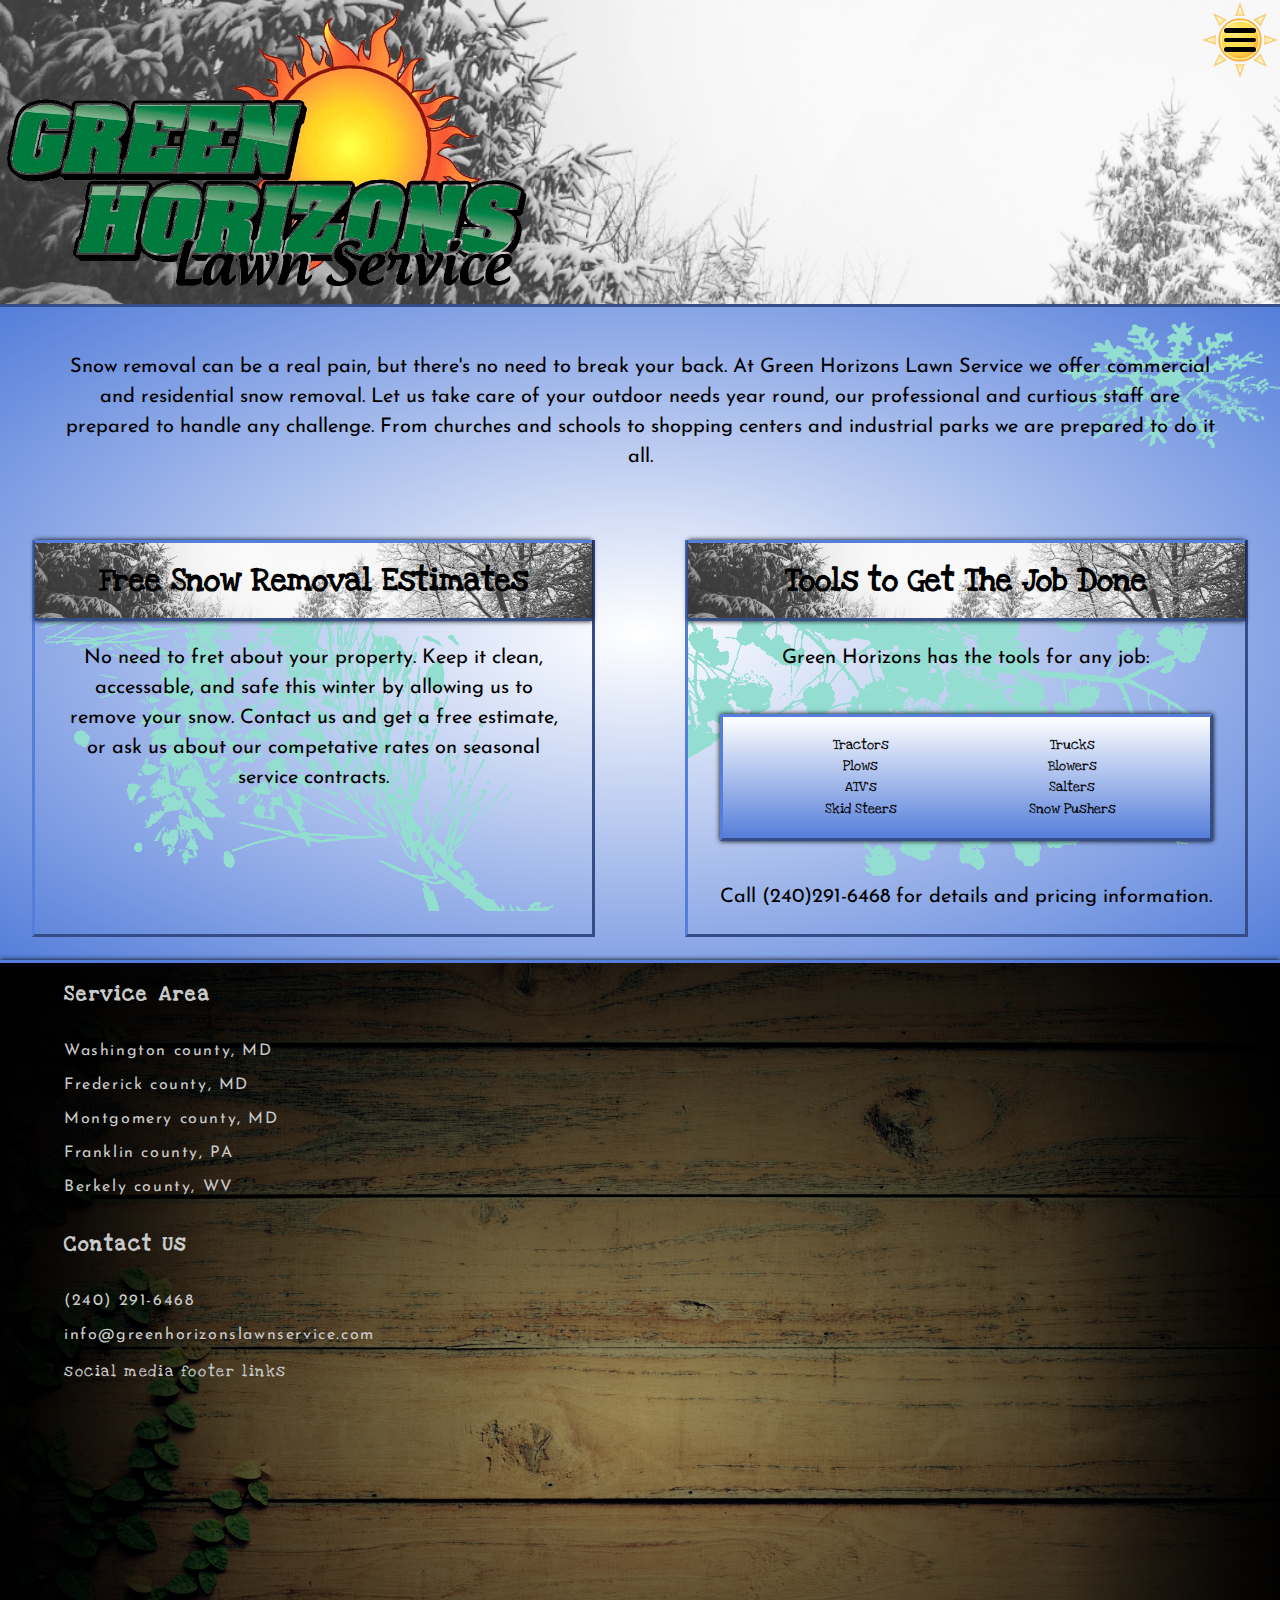
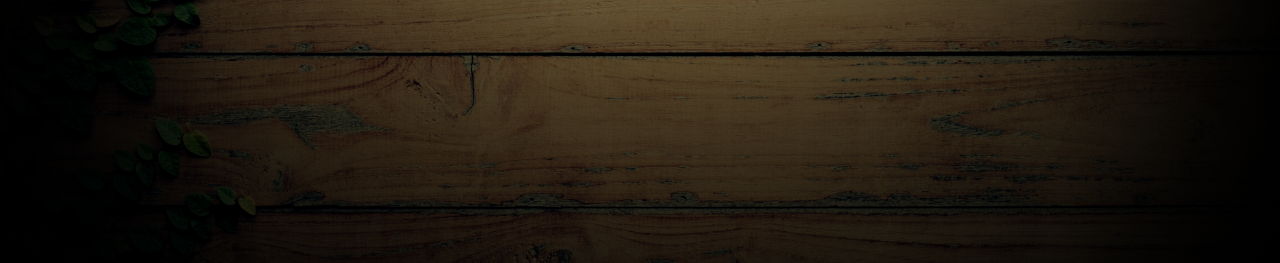
<file: public_html/beta/Services/winter.html>
<!DOCTYPE html>
<html lang="en">
    <head>
        <title>Green Horizons Lawn Service - Lawn Care &amp; Snow Removal</title>
        <meta charset="UTF-8">
        <meta http-equiv="X-UA-Compatible" content="IE=edge">
        <meta name="viewport" content="width = device-width, initial-scale = 1">
        <link href="https://fonts.googleapis.com/css?family=Josefin+Sans|Love+Ya+Like+A+Sister" rel="stylesheet">
        <link type="text/css" rel="stylesheet" href="../stylesheets/style.css">
        <link type="text/css" rel="stylesheet" href="../stylesheets/winter.css">
        <script src="https://ajax.googleapis.com/ajax/libs/jquery/3.1.0/jquery.min.js"></script>
    </head>
    <body>
        <header class="page-header winter-header">
            <img src="../img/logo.png" alt="Green Horizons Lawn Service logo" />
            <h1 class="hide">Commercial and Residential Snow Removal</h1>
        </header>
        <nav>
            <input type="checkbox" id="menu-toggle" class="hide"/>
            <label for="menu-toggle" class="main-toggle"><span></span></label>
            <input type="checkbox" id="sub-menu-toggle" class="hide"/>
            <ul class="menu">
                <li><a href="../index.html">Home</a></li>
                <li>
                    <label for="sub-menu-toggle">Services</label>
                    <ul class="sub-menu">
                        <li><a href="spring.html">Spring</a></li>
                        <li><a href="summer.html">Summer</a></li>
                        <li><a href="fall.html">Fall</a></li>
                        <li><a href="winter.html">Winter</a></li>
                    </ul>
                </li>
                <li><a href="../contact.html">Contact</a></li>
                <li><a href="../about.html">About Us</a></li>
            </ul>
        </nav>
        <main class="winter">
            <section>
                <article id="snow">
                    <p>Snow removal can be a real pain, but there's no need to break your back. At Green Horizons Lawn Service we offer commercial and residential snow removal. Let us take care of your outdoor needs year round, our professional and curtious staff are prepared to handle any challenge. From churches and schools to shopping centers and industrial parks we are prepared to do it all.</p>
                </article>
                <article>
                    <header class="winter-header"><h2>Free Snow Removal Estimates</h2></header>
                    <p>No need to fret about your property. Keep it clean, accessable, and safe this winter by allowing us to remove your snow. <a href="../contact.html">Contact us</a> and get a free estimate, or ask us about our competative rates on seasonal service contracts.</p>
                </article>
                <article>
                    <header class="winter-header"><h2>Tools to Get The Job Done</h2></header>
                    <p>Green Horizons has the tools for any job: </p>
                    <ul class="services">
                        <li class="service"><span>Tractors</span></li>
                        <li class="service"><span>Trucks</span></li>
                        <li class="service"><span>Plows</span></li>
                        <li class="service"><span>Blowers</span></li>
                        <li class="service"><span>ATV's</span></li>
                        <li class="service"><span>Salters</span></li>
                        <li class="service"><span>Skid Steers</span></li>
                        <li class="service"><span>Snow Pushers</span></li>
                    </ul>
                    <p>Call <a href="tel:12402916468">(240)291-6468</a> for details and pricing information.</p>
                </article>
            </section>
        </main>
        <footer>
            <section>
                <article>
                    <header>Service Area</header>
                    <ul>
                        <li>Washington county, MD</li>
                        <li>Frederick county, MD</li>
                        <li>Montgomery county, MD</li>
                        <li>Franklin county, PA</li>
                        <li>Berkely county, WV</li>
                    </ul>
                </article>
                <article>
                    <header>Contact Us</header>
                    <ul>
                        <li><a href="tel:12402916468">(240) 291-6468</a></li>
                        <li><a href="mailto:info@greenhorizonslawnservice.com">info@greenhorizonslawnservice.com</a></li>
                    </ul>
                </article>
                <article>
                    <span>social media footer links</span>
                </article>
            </section>
            <script src="../js/slider.js"></script>
            <script src="../js/toggle.js"></script>
        </footer>
    </body>
</html>
</file>
<file: public_html/beta/stylesheets/style.css>
/* line 1, ../sass/style.scss */
* {
  margin: 0;
  padding: 0;
  box-sizing: border-box;
  color: black;
  text-decoration: none;
  list-style: none;
  font-family: 'Josefin Sans', sans-serif;
}

/* line 10, ../sass/style.scss */
h1, h2, h3, h4, h5, h6, span {
  font-family: 'Love Ya Like A Sister', cursive;
}

/* line 13, ../sass/style.scss */
.hide {
  display: inline-block;
  position: absolute;
  top: -100vh;
  left: -100vw;
  border: 0;
  padding: 0;
  margin: 0;
  overflow: hidden;
  height: 1px;
  width: 1px;
  font-size: 0;
}

/* line 26, ../sass/style.scss */
body {
  display: flex;
  flex-direction: column;
  max-width: 100vw;
  overflow-x: hidden;
}

/* line 32, ../sass/style.scss */
header {
  display: block;
  background-image: url("../img/leaf-banner-bg.jpg");
  background-size: cover;
  border-bottom: 3px outset #43C000;
  border-top: 3px outset #43C000;
  box-shadow: 0 0 5px black;
}
/* line 39, ../sass/style.scss */
header h2 {
  font-size: 2em;
}

/* line 43, ../sass/style.scss */
.page-header {
  border-top: none;
}
/* line 45, ../sass/style.scss */
.page-header img {
  max-width: 100vw;
  max-height: 300px;
}

/* line 51, ../sass/style.scss */
nav .main-toggle {
  position: fixed;
  display: flex;
  flex-direction: column;
  justify-content: center;
  align-items: center;
  top: 0;
  right: 0;
  height: 5em;
  width: 5em;
  background-image: url(../img/sun.png);
  background-size: contain;
  transition: 1s all;
  z-index: 100;
}
/* line 65, ../sass/style.scss */
nav .main-toggle span {
  display: block;
  height: .3em;
  width: 2em;
  background: black;
  border-radius: 7px;
  transition: 0s all .25s;
}
/* line 73, ../sass/style.scss */
nav .main-toggle span:before {
  content: "";
  display: block;
  height: 100%;
  width: 100%;
  border-radius: 7px;
  position: relative;
  top: -.6em;
  background-color: black;
  transition: 0s all .25s;
}
/* line 84, ../sass/style.scss */
nav .main-toggle span:after {
  content: "";
  display: block;
  height: 100%;
  width: 100%;
  border-radius: 7px;
  position: relative;
  top: .3em;
  background-color: black;
  transition: 0s all .25s;
}
/* line 96, ../sass/style.scss */
nav #menu-toggle:checked ~ label {
  transform: rotateY(180deg);
}
/* line 98, ../sass/style.scss */
nav #menu-toggle:checked ~ label span {
  background: transparent;
}
/* line 101, ../sass/style.scss */
nav #menu-toggle:checked ~ label span:before {
  transform: translateY(0.6em) rotate(45deg);
  background-color: red;
  box-shadow: 0 0 3px red;
}
/* line 106, ../sass/style.scss */
nav #menu-toggle:checked ~ label span:after {
  transform: translateY(-0.6em) rotate(-45deg);
  background-color: red;
  box-shadow: 0 0 3px red;
}
/* line 112, ../sass/style.scss */
nav .menu {
  position: fixed;
  z-index: 20;
  height: 100vh;
  width: 40vw;
  max-width: 300px;
  top: 0;
  left: calc(-40vw - 5px);
  background: url(../img/wood.jpeg);
  background-repeat: no-repeat;
  background-position: center;
  background-size: auto 100%;
  transition: .5s all;
  box-shadow: 5px 0 5px black;
}
/* line 126, ../sass/style.scss */
nav .menu li {
  line-height: 25vh;
  text-align: center;
}
/* line 129, ../sass/style.scss */
nav .menu li label, nav .menu li a {
  display: block;
  color: #ffffff;
  font-weight: bold;
  font-size: 1.25em;
  height: 100%;
  width: 100%;
  max-width: 40vw;
  transition: .3s all;
  letter-spacing: .2em;
}
/* line 139, ../sass/style.scss */
nav .menu li label:hover, nav .menu li a:hover {
  cursor: pointer;
}
/* line 145, ../sass/style.scss */
nav #menu-toggle:checked ~ .menu {
  transform: translateX(calc(40vw + 5px));
}
/* line 148, ../sass/style.scss */
nav .sub-menu {
  position: fixed;
  height: 100vh;
  width: 40vw;
  top: 0;
  opacity: 0;
  left: -40vw;
  transition: .5s all;
}
/* line 157, ../sass/style.scss */
nav #sub-menu-toggle:checked ~ .menu {
  width: 80vw;
  max-width: 600px;
}
/* line 160, ../sass/style.scss */
nav #sub-menu-toggle:checked ~ .menu li {
  max-width: 50%;
}
/* line 163, ../sass/style.scss */
nav #sub-menu-toggle:checked ~ .menu .sub-menu {
  transform: translateX(calc(40vw));
  width: 80vw;
  max-width: 300px;
  opacity: 1;
  margin: 0 0 0 50%;
}
/* line 169, ../sass/style.scss */
nav #sub-menu-toggle:checked ~ .menu .sub-menu li {
  width: 100%;
  max-width: 100%;
}

/* line 176, ../sass/style.scss */
main {
  background: radial-gradient(ellipse at center, #ffee9d 0%, #ffe66e 100%);
}
/* line 178, ../sass/style.scss */
main section {
  display: flex;
  flex-direction: row;
  flex-wrap: wrap;
}
/* line 182, ../sass/style.scss */
main section article {
  display: flex;
  flex-direction: column;
  width: 100vw;
}
/* line 186, ../sass/style.scss */
main section article .slide-box {
  background-color: #ffc333;
  overflow: hidden;
  height: 337px;
  width: 449px;
  max-width: 100%;
}
/* line 192, ../sass/style.scss */
main section article .slide-box .slides {
  position: relative;
}
/* line 194, ../sass/style.scss */
main section article .slide-box .slides .slide {
  display: block;
  position: relative;
  height: 337px;
  width: 449px;
  float: left;
}
/* line 202, ../sass/style.scss */
main section article .slide-box .slide-btns {
  display: flex;
  flex-direction: row;
  justify-content: space-between;
  align-items: center;
  position: absolute;
  height: 337px;
  width: 449px;
  max-width: 100%;
}
/* line 211, ../sass/style.scss */
main section article .slide-box .slide-btns * {
  height: 100%;
  width: 15%;
  display: flex;
  flex-direction: column;
  justify-content: center;
  align-items: center;
}
/* line 222, ../sass/style.scss */
main section article header {
  width: 100%;
  text-align: center;
}
/* line 225, ../sass/style.scss */
main section article header h1, main section article header h2, main section article header h3 {
  padding: 2vh 0;
}
/* line 229, ../sass/style.scss */
main section article p {
  padding: 2.5vh 2.5vw 2.5vh 2.5vw;
  text-align: center;
  font-size: 1.25em;
  line-height: 1.5em;
}
/* line 235, ../sass/style.scss */
main section article .services {
  display: flex;
  flex-direction: row;
  flex-wrap: wrap;
  margin: 2vh 2.5vw;
  padding: 2vh 2.5vw;
  border: 3px outset #43C000;
  background: linear-gradient(#7dee40 0%, #51e800 100%);
  box-shadow: 0 0 5px black;
}
/* line 244, ../sass/style.scss */
main section article .services .service {
  width: 50%;
  line-height: 1.5em;
  font-size: .85em;
  text-align: center;
}
/* line 252, ../sass/style.scss */
main section article:nth-child(1) {
  background-image: url(../img/Spring-Cherry-Blossom.png);
  background-repeat: no-repeat;
  background-position: top right;
  background-size: contain;
}
/* line 258, ../sass/style.scss */
main section article:nth-child(2) {
  background-image: url(../img/branch-left-br.png), url(../img/branch-right-br.png);
  background-repeat: no-repeat, no-repeat;
  background-position: bottom left, bottom right;
  background-size: contain;
}
/* line 264, ../sass/style.scss */
main section article:nth-child(3) {
  background-image: url(../img/sun-flower.png);
  background-repeat: no-repeat;
  background-position: bottom left;
  background-size: contain;
}
/* line 270, ../sass/style.scss */
main section article:nth-child(4) {
  background-image: url(../img/vines-left.png), url(../img/vines-right.png);
  background-repeat: no-repeat;
  background-position: top left, top right;
  background-size: contain, contain;
}

/* line 278, ../sass/style.scss */
footer {
  display: block;
  height: calc(100vh + 3px);
  width: 100vw;
  border-top: 3px outset #43C000;
  box-shadow: 0 0 5px black;
  background: radial-gradient(ellipse at center, rgba(0, 0, 0, 0) 0%, #000000 100%), url(../img/wood.jpeg);
  background-repeat: no-repeat;
  background-position: center;
  background-size: auto 100%;
}
/* line 288, ../sass/style.scss */
footer * {
  color: #c9c9c9;
  letter-spacing: .1em;
}
/* line 292, ../sass/style.scss */
footer article {
  padding: 0vh 5vw;
}
/* line 295, ../sass/style.scss */
footer header {
  font-family: 'Love Ya Like A Sister', cursive;
  background-image: none;
  border: none;
  box-shadow: none;
  font-size: 1.3em;
  font-weight: bold;
  padding: 2vh 0vw;
  letter-spacing: .1em;
}
/* line 305, ../sass/style.scss */
footer ul {
  padding: 1vh 0vw;
}
/* line 307, ../sass/style.scss */
footer ul li {
  padding: 1vh 0vw;
}
/* line 309, ../sass/style.scss */
footer ul li a {
  transition: .3s all;
}
/* line 311, ../sass/style.scss */
footer ul li a:hover {
  color: white;
}

@media all and (orientation: landscape) {
  /* line 319, ../sass/style.scss */
  footer {
    background-size: cover;
  }
}
@media screen and (min-width: 480px) {
  /* line 327, ../sass/style.scss */
  main section article:first-of-type {
    padding: 2.5vh 2.5vw 2.5vh 2.5vw;
    align-items: center;
  }
}
@media screen and (min-width: 720px) {
  /* line 339, ../sass/style.scss */
  main section article:first-of-type {
    flex-direction: row;
  }
}
@media screen and (min-width: 1080px) {
  /* line 348, ../sass/style.scss */
  main section {
    justify-content: space-between;
  }
  /* line 350, ../sass/style.scss */
  main section article {
    border: 3px outset #43C000;
    border-top: 0;
    width: 44vw;
    margin: 2.5vh 2.5vw;
  }
  /* line 355, ../sass/style.scss */
  main section article:first-of-type {
    margin: 0;
    border: 0;
    width: 100vw;
  }
  /* line 360, ../sass/style.scss */
  main section article:nth-child(4) {
    width: 100vw;
  }
  /* line 363, ../sass/style.scss */
  main section article .slide-box {
    border: 3px outset #43C000;
  }
}
</file>
<file: public_html/beta/stylesheets/winter.css>
/* line 1, ../sass/winter.scss */
.page-header {
  border-color: #557eda;
}

/* line 4, ../sass/winter.scss */
.winter {
  background: radial-gradient(ellipse at center, #ffffff 0%, #557eda 100%);
}
/* line 5, ../sass/winter.scss */
.winter article:nth-child(1) {
  background-image: url(../img/snow-flake.png);
  background-repeat: no-repeat;
  background-position: top right;
  background-size: contain;
}
/* line 11, ../sass/winter.scss */
.winter article:nth-child(2) {
  background-image: url(../img/pine-cones.png);
  background-repeat: no-repeat;
  background-position: top right;
  background-size: contain;
}
/* line 17, ../sass/winter.scss */
.winter article:nth-child(3) {
  background-image: url(../img/Winter-Cherry-Blossom.png);
  background-repeat: no-repeat;
  background-position: top right;
  background-size: contain;
}
/* line 24, ../sass/winter.scss */
.winter * {
  border-color: #557eda;
}
/* line 27, ../sass/winter.scss */
.winter .services {
  background: linear-gradient(#ffffff 0%, #557eda 100%);
  border-color: #557eda;
}

/* line 32, ../sass/winter.scss */
.winter-header {
  background-image: url("../img/winter-banner.jpg");
}

/* line 35, ../sass/winter.scss */
footer {
  border-color: #557eda;
}
</file>
